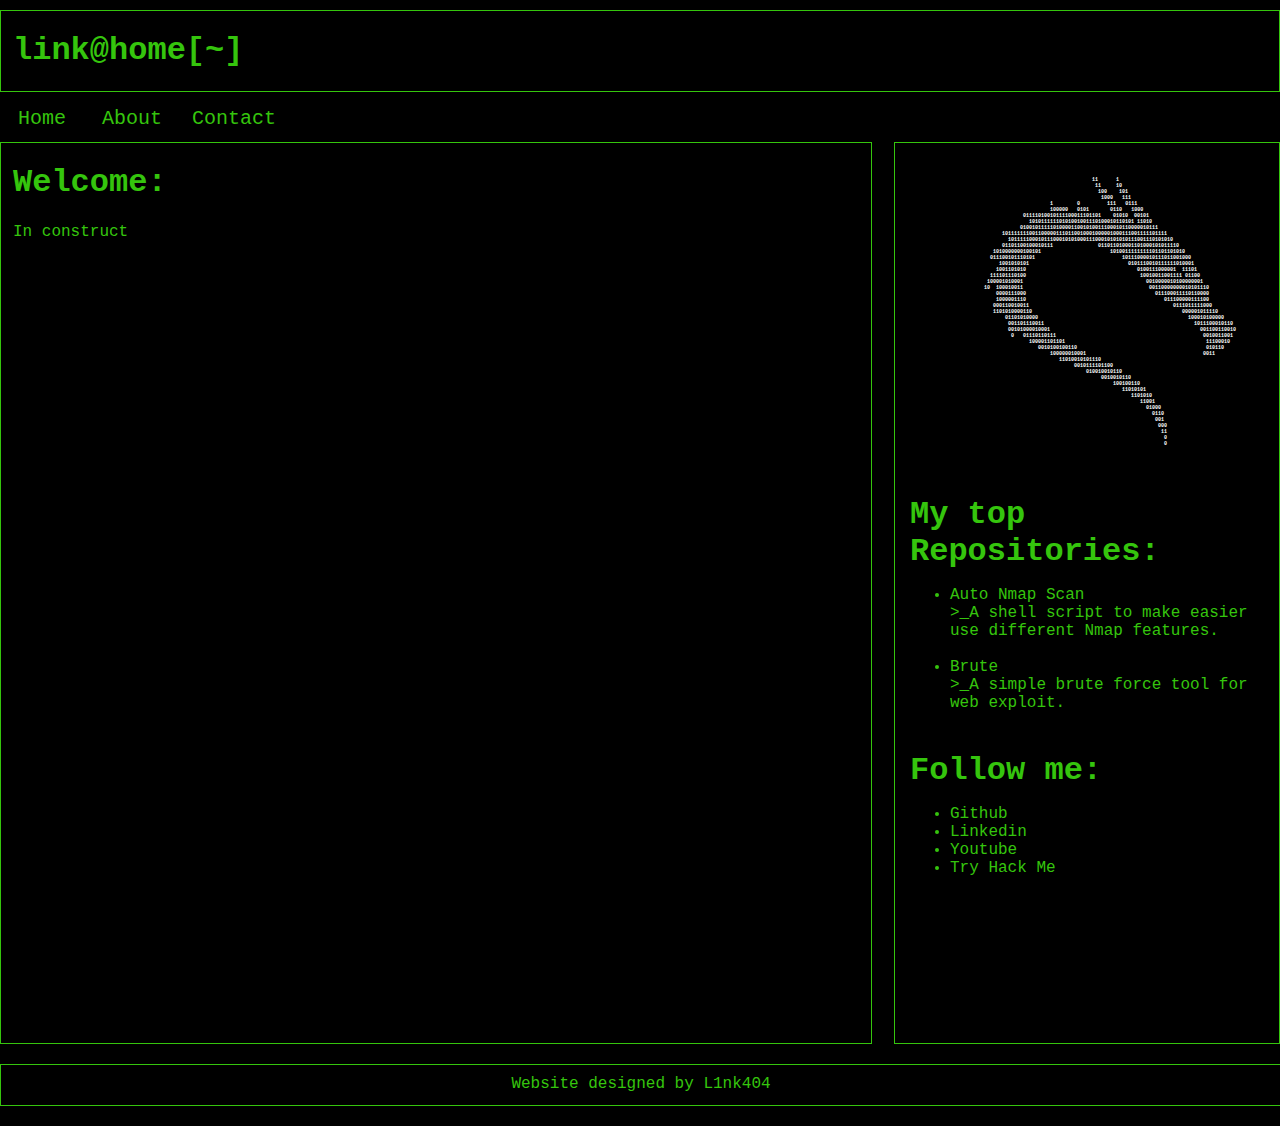
<file: index.html>
<!DOCTYPE html>
<html lang="en">

<head>
    <title>Home</title>
    <link rel="stylesheet" type="text/css" href="css/style.css">
</head>

<body>
    <div id="container">
        <header>
            <h1>link@home[~]</h1>
        </header>
        <nav>
            <ul>
                <li><a href="#" id="active">Home</a></li>
                <li><a href="pages/about.html">About</a></li>
                <li><a href="pages/contact.html">Contact</a></li>
            </ul>
        </nav>
        <article>
            <div id="content">
                <h1>Welcome:</h1>
                In construct

            </div>
        </article>
        <aside>
            <h3 id="kali">
                <pre id="tiresult" style="font-size: 5px; background-color: #000000; font-weight: bold; --fs: 9px;"><b style="color:#000000">101101111000001011011011000111010011111101101010001000111000000010110001110111101010111011</b>
                        <b style="color:#000000">011000011010101000100000111110100101011011101000111110000011011010000100101110111100111010</b>
                        <b style="color:#000000">10011111001010100100111100101110011110100</b><b style="color:#FFFFFF">11</b><b style="color:#000000">100011</b><b style="color:#FFFFFF">1</b><b style="color:#000000">1111010001001000011000001100100100111000</b>
                        <b style="color:#000000">111110111011100001010100001011101111001010</b><b style="color:#FFFFFF">11</b><b style="color:#000000">10000</b><b style="color:#FFFFFF">10</b><b style="color:#000000">111000111110001010101000001101101000011</b>
                        <b style="color:#000000">1011011101100011110111100000110100101111011</b><b style="color:#FFFFFF">100</b><b style="color:#000000">0110</b><b style="color:#FFFFFF">101</b><b style="color:#000000">0110010101100110111011011000110000111</b>
                        <b style="color:#000000">01101001010010010101011101011100101011001011</b><b style="color:#FFFFFF">1000</b><b style="color:#000000">010</b><b style="color:#FFFFFF">111</b><b style="color:#000000">011111000111111110111101001000000101</b>
                        <b style="color:#000000">011010010000001010010000000</b><b style="color:#FFFFFF">1</b><b style="color:#000000">11100000</b><b style="color:#FFFFFF">0</b><b style="color:#000000">110111010</b><b style="color:#FFFFFF">111</b><b style="color:#000000">001</b><b style="color:#FFFFFF">0111</b><b style="color:#000000">1011100101111100010100001000000101</b>
                        <b style="color:#000000">111110000111001111001110110</b><b style="color:#FFFFFF">100000</b><b style="color:#000000">110</b><b style="color:#FFFFFF">0101</b><b style="color:#000000">1011011</b><b style="color:#FFFFFF">0110</b><b style="color:#000000">110</b><b style="color:#FFFFFF">1000</b><b style="color:#000000">11001000001010110110001100100000</b>
                        <b style="color:#000000">100100000000001001</b><b style="color:#FFFFFF">01111010010111100011101101</b><b style="color:#000000">0101</b><b style="color:#FFFFFF">01010</b><b style="color:#000000">11</b><b style="color:#FFFFFF">00101</b><b style="color:#000000">100101101100001110111101100111</b>
                        <b style="color:#000000">00111010000111010110</b><b style="color:#FFFFFF">10101111110101001001110100010110101</b><b style="color:#000000">1</b><b style="color:#FFFFFF">11010</b><b style="color:#000000">00000110000111111010001101010</b>
                        <b style="color:#000000">10101000011101110</b><b style="color:#FFFFFF">0100101111101000011001010011100010110000010111</b><b style="color:#000000">000110111101101110110001011</b>
                        <b style="color:#000000">00010100100</b><b style="color:#FFFFFF">1011111110011000001110110010001000001000111001111101111</b><b style="color:#000000">000000101011100101000111</b>
                        <b style="color:#000000">0100100100010</b><b style="color:#FFFFFF">1011111000101110001010100011100010101010111001110101010</b><b style="color:#000000">1011001111111111000101</b>
                        <b style="color:#000000">01011010000</b><b style="color:#FFFFFF">01101100100010111</b><b style="color:#000000">010101011010111</b><b style="color:#FFFFFF">011011010001101000101011110</b><b style="color:#000000">01111110001001010110</b>
                        <b style="color:#000000">00001010</b><b style="color:#FFFFFF">1010000000100101</b><b style="color:#000000">00001101111101011000110</b><b style="color:#FFFFFF">1010011111111101101101010</b><b style="color:#000000">000101011000000111</b>
                        <b style="color:#000000">1010001</b><b style="color:#FFFFFF">011100101110101</b><b style="color:#000000">00100001010000011010001110101</b><b style="color:#FFFFFF">10111000010111011001000</b><b style="color:#000000">1001000101001101</b>
                        <b style="color:#000000">1101010111</b><b style="color:#FFFFFF">1001010101</b><b style="color:#000000">101010011011010000110100010111001</b><b style="color:#FFFFFF">0101110010111111010001</b><b style="color:#000000">100011111011000</b>
                        <b style="color:#000000">001110110</b><b style="color:#FFFFFF">1001101010</b><b style="color:#000000">0101010001101101010011010101001110010</b><b style="color:#FFFFFF">0100111000001</b><b style="color:#000000">11</b><b style="color:#FFFFFF">11101</b><b style="color:#000000">00000100111001</b>
                        <b style="color:#000000">0111011</b><b style="color:#FFFFFF">111101110100</b><b style="color:#000000">11010000111101101110100110001100000011</b><b style="color:#FFFFFF">10010011001111</b><b style="color:#000000">1</b><b style="color:#FFFFFF">01100</b><b style="color:#000000">1100011010001</b>
                        <b style="color:#000000">000000</b><b style="color:#FFFFFF">100001010001</b><b style="color:#000000">00100111111000111101010011110100100110101</b><b style="color:#FFFFFF">0010000010100000001</b><b style="color:#000000">111000110011</b>
                        <b style="color:#000000">10111</b><b style="color:#FFFFFF">10</b><b style="color:#000000">11</b><b style="color:#FFFFFF">100010011</b><b style="color:#000000">011111100000000001011110001001101100100000</b><b style="color:#FFFFFF">00110000000010101110</b><b style="color:#000000">0000110101</b>
                        <b style="color:#000000">101010000</b><b style="color:#FFFFFF">0000111000</b><b style="color:#000000">1010111100100001001100001001100111010111110</b><b style="color:#FFFFFF">011100011110110000</b><b style="color:#000000">0111110000</b>
                        <b style="color:#000000">011000101</b><b style="color:#FFFFFF">1000001110</b><b style="color:#000000">0111001100100100110110111111010110110111111010</b><b style="color:#FFFFFF">011100000111100</b><b style="color:#000000">0101101011</b>
                        <b style="color:#000000">00111010</b><b style="color:#FFFFFF">000110010011</b><b style="color:#000000">100100010101011100000000110000101110101110110110</b><b style="color:#FFFFFF">0111011111000</b><b style="color:#000000">110100011</b>
                        <b style="color:#000000">11110011</b><b style="color:#FFFFFF">1101010000110</b><b style="color:#000000">11110000101101000111100010110001111011110000001011</b><b style="color:#FFFFFF">000001011110</b><b style="color:#000000">1110011</b>
                        <b style="color:#000000">000000110011</b><b style="color:#FFFFFF">01101010000</b><b style="color:#000000">10000110001110111101000000110010111000101100001110</b><b style="color:#FFFFFF">100010100000</b><b style="color:#000000">01001</b>
                        <b style="color:#000000">1001101100111</b><b style="color:#FFFFFF">001101110011</b><b style="color:#000000">01100011111110000001011100001100001000100011011010</b><b style="color:#FFFFFF">1011100010110</b><b style="color:#000000">11</b>
                        <b style="color:#000000">1011111001110</b><b style="color:#FFFFFF">00101000010001</b><b style="color:#000000">01001101101011111100011100110111010011011011111000</b><b style="color:#FFFFFF">001100110010</b><b style="color:#000000">0</b>
                        <b style="color:#000000">10010010011101</b><b style="color:#FFFFFF">0</b><b style="color:#000000">111</b><b style="color:#FFFFFF">01110110111</b><b style="color:#000000">1001111001000010111110101001000011010111100101100</b><b style="color:#FFFFFF">0010011001</b><b style="color:#000000">10</b>
                        <b style="color:#000000">00000001001010101000</b><b style="color:#FFFFFF">100001101101</b><b style="color:#000000">01000001000111010110111011101111010001000010100</b><b style="color:#FFFFFF">11100010</b><b style="color:#000000">111</b>
                        <b style="color:#000000">11111101011101100010111</b><b style="color:#FFFFFF">0010100100110</b><b style="color:#000000">1011000011001010001011101001010010001000001</b><b style="color:#FFFFFF">010110</b><b style="color:#000000">10111</b>
                        <b style="color:#000000">010100001001111101011001011</b><b style="color:#FFFFFF">100000010001</b><b style="color:#000000">001001001111111110111111010110111111100</b><b style="color:#FFFFFF">0011</b><b style="color:#000000">00011100</b>
                        <b style="color:#000000">010001100001111010000001001111</b><b style="color:#FFFFFF">11010010101110</b><b style="color:#000000">0000000011110101110011011011111000100000111110</b>
                        <b style="color:#000000">00100111010100001100000000001001010</b><b style="color:#FFFFFF">0010111101100</b><b style="color:#000000">001111111101011001011110110111100111111011</b>
                        <b style="color:#000000">111111101100100100010111010111010111000</b><b style="color:#FFFFFF">010010010110</b><b style="color:#000000">111110010001101000100101100001010001101</b>
                        <b style="color:#000000">01010110101110101101101111001101101010100000</b><b style="color:#FFFFFF">0010010110</b><b style="color:#000000">011010011101011011010110010001000011</b>
                        <b style="color:#000000">111100100100101010010110101101100101111100011111</b><b style="color:#FFFFFF">100100110</b><b style="color:#000000">001100000110100011101010000101000</b>
                        <b style="color:#000000">010101101110110010100100101110101101101010110110000</b><b style="color:#FFFFFF">11010101</b><b style="color:#000000">1111010000010100001011111111101</b>
                        <b style="color:#000000">000100101100011001111111100001100000101000011011101100</b><b style="color:#FFFFFF">1101010</b><b style="color:#000000">11101100011101010001111001000</b>
                        <b style="color:#000000">111000011110110000100010110100010110010110001110000000110</b><b style="color:#FFFFFF">11001</b><b style="color:#000000">0011000010011001001011100101</b>
                        <b style="color:#000000">00001110011111110110001010001000101100000111100110101100011</b><b style="color:#FFFFFF">01000</b><b style="color:#000000">10101111100010011001110100</b>
                        <b style="color:#000000">0000110011100000100001101001111101010000111000010010111000111</b><b style="color:#FFFFFF">0110</b><b style="color:#000000">1000110101000100100010100</b>
                        <b style="color:#000000">11111010111010001000010101110110111111110001110001101100111001</b><b style="color:#FFFFFF">001</b><b style="color:#000000">1100110000001011100010111</b>
                        <b style="color:#000000">111110101110000001100011100110001001101000010101000011110000100</b><b style="color:#FFFFFF">000</b><b style="color:#000000">011111001011001010011100</b>
                        <b style="color:#000000">1101110011110001010010111101111010110101010111010110011100111000</b><b style="color:#FFFFFF">11</b><b style="color:#000000">001010100011001000011101</b>
                        <b style="color:#000000">01011100010110000001110101110111011101000101001001011001111001011</b><b style="color:#FFFFFF">0</b><b style="color:#000000">000000111111010011110011</b>
                        <b style="color:#000000">10010111111011101100101101110010101000010010001110010011101111011</b><b style="color:#FFFFFF">0</b><b style="color:#000000">100010001010100111100010</b>
                        <b style="color:#000000">110111111100011000010101101011011110001011111100011010000010100110011000110011011000000000</b>
                        <b style="color:#000000">111001000010001101110011001110011111001100101001000110100001111000101111010000101011011100</b>
                        </pre>
            </h3>
            <h1>My top Repositories:</h1>
            <ul>
                <li>
                    <a target="_blank" href="https://github.com/L1nk404/auto-nmap-scan">Auto Nmap Scan</a><br>
                    >_A shell script to make easier use different Nmap features.<br><br>
                <li>
                    <a target="_blank" href="https://github.com/L1nk404/Brute">Brute</a><br>
                    >_A simple brute force tool for web exploit.<br><br>
                </li>
            </ul>
            <h1>Follow me:</h1>
            <ul>
                <li><a target="_blank" href="https://github.com/L1nk404">Github</a></li>
                <li><a target="_blank" href="https://br.linkedin.com/in/gabriel-morais-786b8227a">Linkedin</a></li>
                <li><a target="_blank" href="https://www.youtube.com/@link.404">Youtube</a></li>
                <li><a target="_blank" href="https://tryhackme.com/p/link.exe">Try Hack Me</a></li>
            </ul>
        </aside>

        <footer>
            <p>Website designed by L1nk404</p>
        </footer>
    </div>
</body>

</html>
</file>
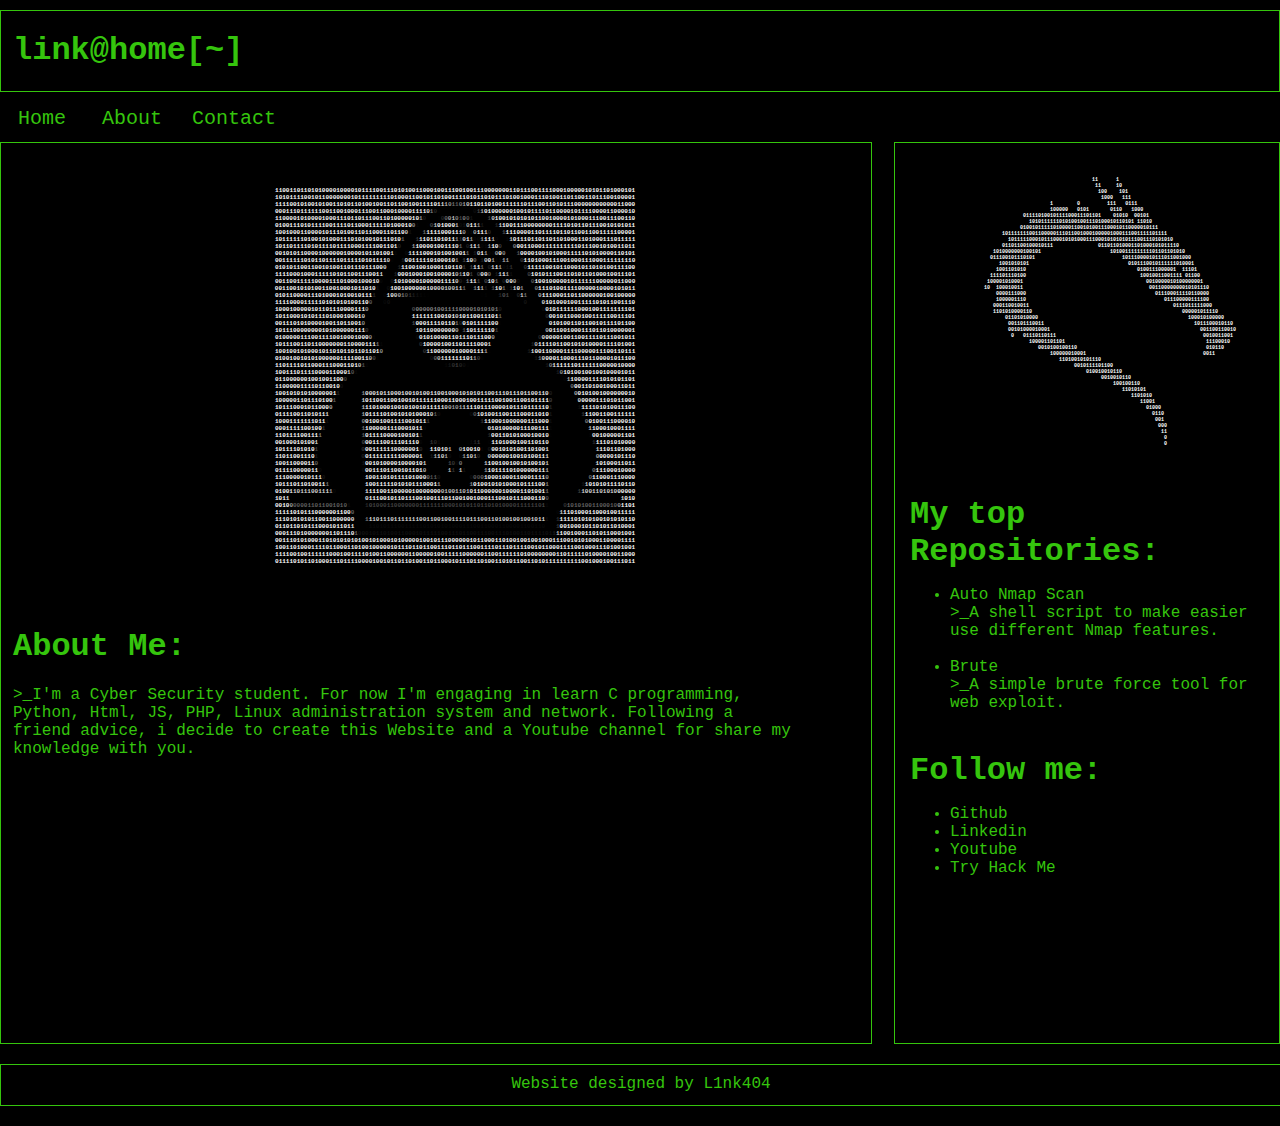
<file: pages/about.html>
<!DOCTYPE html>
<html lang="en">
    <head>
        <title>About</title>
        <link rel="stylesheet" type="text/css" href="../css/style.css">
        <style >
            #about_img{
                text-align: center;
                padding-top: 15px;
                padding-bottom: 25px;
            }
        </style>
    </head>
    <body>
        <div id="container">
            <header>
                <h1>link@home[~]</h1>
            </header>
            <nav>
                <ul>
                    <li><a href="../index.html">Home</a></li>
                    <li><a href="#" id="active">About</a></li>
                    <li><a href="contact.html">Contact</a></li>
                </ul>
            </nav>
            <article>
                <div id="content">
                    <h3 id="about_img">  <!-- Png art -->
                        <pre id="tiresult" style="font-size: 6px; background-color: #000000; font-weight: bold; padding: 4px 5px; --fs: 9px;">
                            <b style="color:#FCFCFC">1100110110101000010000101111001110101001100010011100100111000000011011100111100010000010101101000101</b>
                            <b style="color:#FCFCFC">10101111001011000000010111111111010001100101</b><b style="color:#FDFDFD">10</b><b style="color:#FEFEFE">10</b><b style="color:#FFFFFF">0111</b><b style="color:#FEFEFE">101</b><b style="color:#FDFDFD">01</b><b style="color:#FCFCFC">1010111010010001110100110110011011100100001</b>
                            <b style="color:#FCFCFC">11110010100101001101011010010011011001001</b><b style="color:#FDFDFD">1</b><b style="color:#FEFEFE">1</b><b style="color:#FFFFFF">1</b><b style="color:#FEFEFE">0</b><b style="color:#F6F6F6">1</b><b style="color:#DFDFDF">1</b><b style="color:#B8B8B8">1</b><b style="color:#909090">0</b><b style="color:#6C6C6C">1</b><b style="color:#5E5E5E">1</b><b style="color:#7A7A7A">0</b><b style="color:#A1A1A1">1</b><b style="color:#CBCBCB">0</b><b style="color:#EBEBEB">1</b><b style="color:#FBFBFB">1</b><b style="color:#FEFEFE">01</b><b style="color:#FDFDFD">10</b><b style="color:#FCFCFC">1001111110111001101011100000000000011000</b>
                            <b style="color:#FCFCFC">000111011111100110010001110011000100001</b><b style="color:#FDFDFD">1</b><b style="color:#FFFFFF">1</b><b style="color:#FCFCFC">1</b><b style="color:#DCDCDC">0</b><b style="color:#7F7F7F">1</b><b style="color:#272727">0</b><b style="color:#050505">0</b><b style="color:#000000">000111110</b><b style="color:#0E0E0E">0</b><b style="color:#474747">1</b><b style="color:#ABABAB">1</b><b style="color:#F1F1F1">0</b><b style="color:#FEFEFE">10</b><b style="color:#FDFDFD">0</b><b style="color:#FCFCFC">00001001011110110000101111000011000010</b>
                            <b style="color:#FCFCFC">1100001010000100011101101110011010000</b><b style="color:#FDFDFD">0</b><b style="color:#FFFFFF">1</b><b style="color:#F6F6F6">0</b><b style="color:#959595">1</b><b style="color:#181818">0</b><b style="color:#000000">001</b><b style="color:#030303">1</b><b style="color:#272727">0</b><b style="color:#666666">0</b><b style="color:#9F9F9F">0</b><b style="color:#C6C6C6">1</b><b style="color:#858585">0</b><b style="color:#444444">1</b><b style="color:#7F7F7F">0</b><b style="color:#575757">0</b><b style="color:#141414">1</b><b style="color:#000000">110</b><b style="color:#020202">0</b><b style="color:#414141">1</b><b style="color:#CECECE">0</b><b style="color:#FDFDFD">1</b><b style="color:#FEFEFE">0</b><b style="color:#FDFDFD">0</b><b style="color:#FCFCFC">101010101100100001010001110011100110</b>
                            <b style="color:#FCFCFC">01001110101111001111011000111110100</b><b style="color:#FDFDFD">0</b><b style="color:#FEFEFE">1</b><b style="color:#F9F9F9">0</b><b style="color:#888888">0</b><b style="color:#080808">1</b><b style="color:#000000">01</b><b style="color:#020202">0</b><b style="color:#474747">0</b><b style="color:#C1C1C1">1</b><b style="color:#F5F5F5">0</b><b style="color:#FEFEFE">1</b><b style="color:#FFFFFF">000</b><b style="color:#BABABA">1</b><b style="color:#0E0E0E">0</b><b style="color:#141414">1</b><b style="color:#ADADAD">0</b><b style="color:#FAFAFA">1</b><b style="color:#EFEFEF">1</b><b style="color:#939393">1</b><b style="color:#1A1A1A">1</b><b style="color:#000000">001</b><b style="color:#282828">1</b><b style="color:#D0D0D0">1</b><b style="color:#FEFEFE">1</b><b style="color:#FDFDFD">0</b><b style="color:#FCFCFC">01110000000011110101101110010101011</b>
                            <b style="color:#FCFCFC">1001000110000101110100110110001101</b><b style="color:#FDFDFD">1</b><b style="color:#FEFEFE">0</b><b style="color:#C6C6C6">0</b><b style="color:#111111">1</b><b style="color:#000000">10</b><b style="color:#020202">0</b><b style="color:#6C6C6C">1</b><b style="color:#EEEEEE">1</b><b style="color:#FEFEFE">11</b><b style="color:#FDFDFD">10</b><b style="color:#FCFCFC">001</b><b style="color:#FFFFFF">1</b><b style="color:#FCFCFC">1</b><b style="color:#9B9B9B">0</b><b style="color:#090909">0</b><b style="color:#0D0D0D">1</b><b style="color:#A5A5A5">0</b><b style="color:#FEFEFE">1</b><b style="color:#FFFFFF">1</b><b style="color:#CBCBCB">1</b><b style="color:#272727">0</b><b style="color:#000000">101</b><b style="color:#4E4E4E">1</b><b style="color:#F3F3F3">1</b><b style="color:#FEFEFE">1</b><b style="color:#FDFDFD">1</b><b style="color:#FCFCFC">000011011110110110011001111100001</b>
                            <b style="color:#FCFCFC">101111110100101000111010100101110</b><b style="color:#FEFEFE">1</b><b style="color:#FBFBFB">0</b><b style="color:#646464">1</b><b style="color:#000000">101</b><b style="color:#393939">1</b><b style="color:#E9E9E9">1</b><b style="color:#FFFFFF">1</b><b style="color:#FEFEFE">0</b><b style="color:#FDFDFD">1</b><b style="color:#FCFCFC">1010</b><b style="color:#FDFDFD">1</b><b style="color:#FEFEFE">1</b><b style="color:#969696">1</b><b style="color:#303030">1</b><b style="color:#D1D1D1">0</b><b style="color:#FBFBFB">1</b><b style="color:#9C9C9C">1</b><b style="color:#0A0A0A">0</b><b style="color:#0C0C0C">0</b><b style="color:#9F9F9F">1</b><b style="color:#FDFDFD">1</b><b style="color:#FFFFFF">1</b><b style="color:#B3B3B3">1</b><b style="color:#080808">0</b><b style="color:#000000">11</b><b style="color:#090909">1</b><b style="color:#C6C6C6">1</b><b style="color:#FFFFFF">0</b><b style="color:#FDFDFD">1</b><b style="color:#FCFCFC">11011011011010001101000111011111</b>
                            <b style="color:#FCFCFC">10110111101011110111100011110011</b><b style="color:#FEFEFE">0</b><b style="color:#EFEFEF">1</b><b style="color:#222222">0</b><b style="color:#000000">11</b><b style="color:#020202">1</b><b style="color:#9F9F9F">1</b><b style="color:#FEFEFE">10</b><b style="color:#FCFCFC">00010011</b><b style="color:#FDFDFD">1</b><b style="color:#EEEEEE">0</b><b style="color:#646464">1</b><b style="color:#030303">0</b><b style="color:#222222">0</b><b style="color:#D2D2D2">1</b><b style="color:#FBFBFB">1</b><b style="color:#9E9E9E">1</b><b style="color:#0A0A0A">0</b><b style="color:#0C0C0C">1</b><b style="color:#9E9E9E">1</b><b style="color:#FEFEFE">1</b><b style="color:#F8F8F8">0</b><b style="color:#3D3D3D">0</b><b style="color:#000000">010</b><b style="color:#858585">0</b><b style="color:#FEFEFE">0</b><b style="color:#FDFDFD">0</b><b style="color:#FCFCFC">1100011111111110111001010011011</b>
                            <b style="color:#FCFCFC">0010101100001000000100001011010</b><b style="color:#FEFEFE">0</b><b style="color:#DFDFDF">1</b><b style="color:#0A0A0A">1</b><b style="color:#000000">00</b><b style="color:#0C0C0C">0</b><b style="color:#DCDCDC">1</b><b style="color:#FFFFFF">1</b><b style="color:#FDFDFD">1</b><b style="color:#FCFCFC">100010100</b><b style="color:#FDFDFD">1</b><b style="color:#F5F5F5">001</b><b style="color:#6A6A6A">1</b><b style="color:#030303">0</b><b style="color:#212121">1</b><b style="color:#D2D2D2">0</b><b style="color:#FBFBFB">1</b><b style="color:#9F9F9F">1</b><b style="color:#0A0A0A">0</b><b style="color:#0B0B0B">0</b><b style="color:#A2A2A2">0</b><b style="color:#FCFCFC">0</b><b style="color:#8B8B8B">0</b><b style="color:#000000">010</b><b style="color:#555555">1</b><b style="color:#FCFCFC">0</b><b style="color:#FDFDFD">0</b><b style="color:#FCFCFC">001001010001111101010000110101</b>
                            <b style="color:#FCFCFC">001111110101101111011111010111</b><b style="color:#FFFFFF">1</b><b style="color:#D4D4D4">0</b><b style="color:#040404">0</b><b style="color:#000000">00</b><b style="color:#1D1D1D">1</b><b style="color:#F1F1F1">0</b><b style="color:#FEFEFE">0</b><b style="color:#FCFCFC">1111101000</b><b style="color:#FDFDFD">1</b><b style="color:#FEFEFE">0</b><b style="color:#8D8D8D">1</b><b style="color:#030303">0</b><b style="color:#454545">1</b><b style="color:#ECECEC">1</b><b style="color:#F6F6F6">0</b><b style="color:#6A6A6A">0</b><b style="color:#030303">1</b><b style="color:#202020">1</b><b style="color:#D1D1D1">0</b><b style="color:#FBFBFB">0</b><b style="color:#9F9F9F">1</b><b style="color:#0A0A0A">1</b><b style="color:#0C0C0C">1</b><b style="color:#A8A8A8">1</b><b style="color:#A1A1A1">1</b><b style="color:#020202">1</b><b style="color:#000000">00</b><b style="color:#3D3D3D">0</b><b style="color:#FBFBFB">1</b><b style="color:#FDFDFD">1</b><b style="color:#FCFCFC">01000111001000111000111111110</b>
                            <b style="color:#FCFCFC">01010110011001010011011101110</b><b style="color:#FFFFFF">0</b><b style="color:#D4D4D4">0</b><b style="color:#020202">1</b><b style="color:#000000">10</b><b style="color:#272727">1</b><b style="color:#F7F7F7">1</b><b style="color:#FEFEFE">1</b><b style="color:#FCFCFC">0010010001101</b><b style="color:#FEFEFE">1</b><b style="color:#E6E6E6">0</b><b style="color:#3C3C3C">1</b><b style="color:#020202">0</b><b style="color:#454545">1</b><b style="color:#EBEBEB">1</b><b style="color:#F6F6F6">1</b><b style="color:#6C6C6C">1</b><b style="color:#030303">1</b><b style="color:#202020">0</b><b style="color:#D0D0D0">1</b><b style="color:#FBFBFB">1</b><b style="color:#A1A1A1">1</b><b style="color:#0A0A0A">0</b><b style="color:#121212">1</b><b style="color:#313131">1</b><b style="color:#000000">010</b><b style="color:#393939">0</b><b style="color:#FBFBFB">1</b><b style="color:#FDFDFD">1</b><b style="color:#FCFCFC">1110010110001011010100111100</b>
                            <b style="color:#FCFCFC">1111000100011111010110011100</b><b style="color:#FEFEFE">1</b><b style="color:#DCDCDC">1</b><b style="color:#030303">0</b><b style="color:#000000">11</b><b style="color:#262626">1</b><b style="color:#F9F9F9">0</b><b style="color:#FEFEFE">0</b><b style="color:#FCFCFC">010001001000</b><b style="color:#FDFDFD">01</b><b style="color:#BFBFBF">0</b><b style="color:#8E8E8E">1</b><b style="color:#F6F6F6">1</b><b style="color:#E7E7E7">0</b><b style="color:#3D3D3D">1</b><b style="color:#020202">1</b><b style="color:#444444">0</b><b style="color:#EBEBEB">0</b><b style="color:#F6F6F6">0</b><b style="color:#6D6D6D">0</b><b style="color:#030303">1</b><b style="color:#1F1F1F">1</b><b style="color:#D0D0D0">1</b><b style="color:#FBFBFB">1</b><b style="color:#A2A2A2">1</b><b style="color:#101010">1</b><b style="color:#000000">0011</b><b style="color:#424242">0</b><b style="color:#FDFDFD">10</b><b style="color:#FCFCFC">101110011010110100010011101</b>
                            <b style="color:#FCFCFC">001100111110000111010001000</b><b style="color:#FEFEFE">1</b><b style="color:#E8E8E8">0</b><b style="color:#080808">0</b><b style="color:#000000">11</b><b style="color:#1B1B1B">0</b><b style="color:#F6F6F6">1</b><b style="color:#FEFEFE">0</b><b style="color:#FCFCFC">10</b><b style="color:#FDFDFD">000100</b><b style="color:#FEFEFE">000111</b><b style="color:#FFFFFF">1</b><b style="color:#D1D1D1">0</b><b style="color:#1F1F1F">0</b><b style="color:#080808">0</b><b style="color:#7F7F7F">1</b><b style="color:#F7F7F7">1</b><b style="color:#E8E8E8">1</b><b style="color:#404040">1</b><b style="color:#030303">1</b><b style="color:#484848">0</b><b style="color:#ECECEC">1</b><b style="color:#F6F6F6">0</b><b style="color:#6D6D6D">1</b><b style="color:#030303">0</b><b style="color:#1F1F1F">0</b><b style="color:#CFCFCF">0</b><b style="color:#FBFBFB">0</b><b style="color:#ABABAB">0</b><b style="color:#111111">0</b><b style="color:#000000">100</b><b style="color:#5A5A5A">0</b><b style="color:#FEFEFE">1</b><b style="color:#FDFDFD">0</b><b style="color:#FCFCFC">01000001011111100000011000</b>
                            <b style="color:#FCFCFC">00110010101001100100010110</b><b style="color:#FEFEFE">1</b><b style="color:#F5F5F5">0</b><b style="color:#121212">1</b><b style="color:#000000">11</b><b style="color:#0F0F0F">0</b><b style="color:#F4F4F4">1</b><b style="color:#FFFFFF">0</b><b style="color:#FEFEFE">0</b><b style="color:#FFFFFF">10</b><b style="color:#FEFEFE">0</b><b style="color:#FDFDFD">0</b><b style="color:#FBFBFB">0</b><b style="color:#F8F8F8">0</b><b style="color:#F3F3F3">0</b><b style="color:#EEEEEE">1</b><b style="color:#E7E7E7">0</b><b style="color:#E0E0E0">0</b><b style="color:#D9D9D9">0</b><b style="color:#D4D4D4">0</b><b style="color:#CFCFCF">1</b><b style="color:#CBCBCB">0</b><b style="color:#C9C9C9">0</b><b style="color:#D1D1D1">1</b><b style="color:#CCCCCC">1</b><b style="color:#646464">1</b><b style="color:#000000">1</b><b style="color:#040404">1</b><b style="color:#838383">1</b><b style="color:#EAEAEA">1</b><b style="color:#B8B8B8">1</b><b style="color:#1E1E1E">1</b><b style="color:#010101">1</b><b style="color:#4F4F4F">1</b><b style="color:#ECECEC">1</b><b style="color:#F5F5F5">0</b><b style="color:#747474">1</b><b style="color:#080808">1</b><b style="color:#282828">1</b><b style="color:#D2D2D2">1</b><b style="color:#FCFCFC">0</b><b style="color:#8E8E8E">1</b><b style="color:#000000">111</b><b style="color:#808080">0</b><b style="color:#FEFEFE">1</b><b style="color:#FDFDFD">1</b><b style="color:#FCFCFC">1010011110000010000101011</b>
                            <b style="color:#FCFCFC">0101100001110100010100101</b><b style="color:#FDFDFD">1</b><b style="color:#FCFCFC">1</b><b style="color:#2B2B2B">1</b><b style="color:#000000">10</b><b style="color:#070707">0</b><b style="color:#DDDDDD">1</b><b style="color:#F2F2F2">0</b><b style="color:#D0D0D0">0</b><b style="color:#A8A8A8">0</b><b style="color:#7C7C7C">1</b><b style="color:#545454">0</b><b style="color:#343434">1</b><b style="color:#1E1E1E">1</b><b style="color:#111111">1</b><b style="color:#080808">1</b><b style="color:#040404">1</b><b style="color:#020202">1</b><b style="color:#010101">0</b><b style="color:#000000">0101111100100</b><b style="color:#020202">0</b><b style="color:#050505">1</b><b style="color:#000000">01</b><b style="color:#010101">1</b><b style="color:#282828">1</b><b style="color:#4F4F4F">0</b><b style="color:#444444">1</b><b style="color:#020202">0</b><b style="color:#000000">0</b><b style="color:#292929">0</b><b style="color:#D2D2D2">1</b><b style="color:#717171">1</b><b style="color:#000000">100</b><b style="color:#AEAEAE">0</b><b style="color:#FFFFFF">1</b><b style="color:#FCFCFC">1100011011000000100100000</b>
                            <b style="color:#FCFCFC">111100001111101010101001</b><b style="color:#FDFDFD">1</b><b style="color:#FEFEFE">0</b><b style="color:#5A5A5A">0</b><b style="color:#000000">000</b><b style="color:#090909">0</b><b style="color:#111111">0</b><b style="color:#010101">0</b><b style="color:#000000">001110001100011010100111010010110010</b><b style="color:#151515">0</b><b style="color:#010101">1</b><b style="color:#000000">11</b><b style="color:#010101">0</b><b style="color:#D8D8D8">0</b><b style="color:#FEFEFE">1</b><b style="color:#FCFCFC">010001001111101011001110</b>
                            <b style="color:#FCFCFC">100010000010110111000011</b><b style="color:#FFFFFF">1</b><b style="color:#989898">0</b><b style="color:#000000">01000100001</b><b style="color:#010101">1</b><b style="color:#4F4F4F">0</b><b style="color:#878787">00000100111</b><b style="color:#8B8B8B">10</b><b style="color:#878787">00010101</b><b style="color:#888888">0</b><b style="color:#7C7C7C">1</b><b style="color:#1D1D1D">0</b><b style="color:#000000">11100100000</b><b style="color:#0C0C0C">0</b><b style="color:#F2F2F2">0</b><b style="color:#FEFEFE">1</b><b style="color:#FCFCFC">01111110001001111111101</b>
                            <b style="color:#FCFCFC">10110001010111010001000</b><b style="color:#FEFEFE">1</b><b style="color:#D1D1D1">0</b><b style="color:#000000">010001011101</b><b style="color:#010101">1</b><b style="color:#EDEDED">1</b><b style="color:#FFFFFF">11111100101</b><b style="color:#D2D2D2">0</b><b style="color:#F9F9F9">1</b><b style="color:#FFFFFF">0110011101</b><b style="color:#6D6D6D">1</b><b style="color:#000000">010001111111</b><b style="color:#2E2E2E">0</b><b style="color:#FCFCFC">0</b><b style="color:#FDFDFD">0</b><b style="color:#FCFCFC">1011000100111110011101</b>
                            <b style="color:#FCFCFC">00111010100001001101100</b><b style="color:#FFFFFF">1</b><b style="color:#909090">0</b><b style="color:#000000">0111111000010</b><b style="color:#515151">1</b><b style="color:#FEFEFE">0</b><b style="color:#FDFDFD">0</b><b style="color:#FCFCFC">01111011</b><b style="color:#FFFFFF">0</b><b style="color:#7C7C7C">1</b><b style="color:#252525">0</b><b style="color:#FAFAFA">0</b><b style="color:#FDFDFD">1</b><b style="color:#FCFCFC">011111</b><b style="color:#FEFEFE">0</b><b style="color:#EDEDED">0</b><b style="color:#030303">1</b><b style="color:#000000">011001111010</b><b style="color:#030303">1</b><b style="color:#F5F5F5">0</b><b style="color:#FDFDFD">1</b><b style="color:#FCFCFC">0100110110010111101100</b>
                            <b style="color:#FCFCFC">10111000000001010000001</b><b style="color:#FDFDFD">1</b><b style="color:#F8F8F8">1</b><b style="color:#363636">0</b><b style="color:#000000">0000011111001</b><b style="color:#CFCFCF">1</b><b style="color:#FEFEFE">0</b><b style="color:#FCFCFC">11000000</b><b style="color:#FEFEFE">0</b><b style="color:#AAAAAA">0</b><b style="color:#000000">1</b><b style="color:#5A5A5A">1</b><b style="color:#FDFDFD">10</b><b style="color:#FCFCFC">1111</b><b style="color:#FDFDFD">1</b><b style="color:#FEFEFE">0</b><b style="color:#424242">1</b><b style="color:#000000">100000010100</b><b style="color:#010101">0</b><b style="color:#AEAEAE">0</b><b style="color:#FEFEFE">0</b><b style="color:#FDFDFD">1</b><b style="color:#FCFCFC">1001000111011010000001</b>
                            <b style="color:#FCFCFC">010000011100111100100010</b><b style="color:#FDFDFD">00</b><b style="color:#959595">0</b><b style="color:#060606">1</b><b style="color:#000000">01100100011</b><b style="color:#0E0E0E">0</b><b style="color:#F5F5F5">0</b><b style="color:#FEFEFE">1</b><b style="color:#FCFCFC">0100001</b><b style="color:#FDFDFD">1</b><b style="color:#F9F9F9">0</b><b style="color:#ECECEC">1</b><b style="color:#EAEAEA">1</b><b style="color:#FBFBFB">1</b><b style="color:#FDFDFD">0</b><b style="color:#FCFCFC">1110</b><b style="color:#FFFFFF">0</b><b style="color:#A2A2A2">0</b><b style="color:#000000">011100100111</b><b style="color:#2A2A2A">0</b><b style="color:#E0E0E0">0</b><b style="color:#FEFEFE">0</b><b style="color:#FDFDFD">0</b><b style="color:#FCFCFC">00100110011110111001011</b>
                            <b style="color:#FCFCFC">1011100110110000000110000</b><b style="color:#FDFDFD">1</b><b style="color:#FFFFFF">1</b><b style="color:#F3F3F3">1</b><b style="color:#757575">1</b><b style="color:#080808">1</b><b style="color:#000000">0010010110</b><b style="color:#2F2F2F">0</b><b style="color:#FCFCFC">1</b><b style="color:#FEFEFE">0</b><b style="color:#FDFDFD">0</b><b style="color:#FCFCFC">001001</b><b style="color:#FDFDFD">1</b><b style="color:#FEFEFE">0</b><b style="color:#FDFDFD">11</b><b style="color:#FCFCFC">11</b><b style="color:#FDFDFD">00</b><b style="color:#FFFFFF">0</b><b style="color:#CECECE">1</b><b style="color:#010101">0</b><b style="color:#000000">1011011110</b><b style="color:#232323">1</b><b style="color:#BEBEBE">0</b><b style="color:#FDFDFD">1</b><b style="color:#FEFEFE">1</b><b style="color:#FCFCFC">1101100101010000111101001</b>
                            <b style="color:#FCFCFC">1001001010001011010110110</b><b style="color:#FDFDFD">1</b><b style="color:#FEFEFE">1</b><b style="color:#FFFFFF">0</b><b style="color:#FAFAFA">1</b><b style="color:#909090">0</b><b style="color:#010101">0</b><b style="color:#000000">0100100100</b><b style="color:#333333">0</b><b style="color:#D9D9D9">1</b><b style="color:#FCFCFC">1</b><b style="color:#FFFFFF">0</b><b style="color:#FEFEFE">00</b><b style="color:#FDFDFD">0001000</b><b style="color:#FEFEFE">0</b><b style="color:#FFFFFF">1</b><b style="color:#FEFEFE">1</b><b style="color:#F5F5F5">1</b><b style="color:#A2A2A2">1</b><b style="color:#040404">1</b><b style="color:#000000">1001111010</b><b style="color:#1D1D1D">1</b><b style="color:#DADADA">1</b><b style="color:#FEFEFE">0</b><b style="color:#FFFFFF">0</b><b style="color:#FEFEFE">1</b><b style="color:#FDFDFD">1</b><b style="color:#FCFCFC">000011110000011100110111</b>
                            <b style="color:#FCFCFC">0100100101010000001111</b><b style="color:#FDFDFD">0</b><b style="color:#FEFEFE">01</b><b style="color:#F6F6F6">1</b><b style="color:#BDBDBD">0</b><b style="color:#454545">0</b><b style="color:#060606">1</b><b style="color:#000000">10001011001010</b><b style="color:#161616">0</b><b style="color:#666666">0</b><b style="color:#BABABA">0</b><b style="color:#E7E7E7">1</b><b style="color:#F7F7F7">1</b><b style="color:#FCFCFC">1</b><b style="color:#FEFEFE">11</b><b style="color:#FDFDFD">1</b><b style="color:#FBFBFB">1</b><b style="color:#F2F2F2">0</b><b style="color:#D7D7D7">1</b><b style="color:#989898">1</b><b style="color:#3D3D3D">0</b><b style="color:#060606">0</b><b style="color:#000000">11001000001000</b><b style="color:#171717">1</b><b style="color:#7A7A7A">1</b><b style="color:#E0E0E0">0</b><b style="color:#FDFDFD">0</b><b style="color:#FFFFFF">0</b><b style="color:#FEFEFE">0</b><b style="color:#FDFDFD">1</b><b style="color:#FCFCFC">100011101100001011100</b>
                            <b style="color:#FCFCFC">1101111011000111000</b><b style="color:#FDFDFD">1</b><b style="color:#FEFEFE">1</b><b style="color:#FFFFFF">0</b><b style="color:#F8F8F8">1</b><b style="color:#C2C2C2">0</b><b style="color:#4C4C4C">1</b><b style="color:#070707">1</b><b style="color:#000000">001010110100111111111</b><b style="color:#080808">1</b><b style="color:#171717">1</b><b style="color:#303030">0</b><b style="color:#3E3E3E">1</b><b style="color:#232323">0</b><b style="color:#0F0F0F">0</b><b style="color:#030303">0</b><b style="color:#000000">100001101100010001010</b><b style="color:#1A1A1A">1</b><b style="color:#838383">0</b><b style="color:#E4E4E4">1</b><b style="color:#FDFDFD">1</b><b style="color:#FFFFFF">1</b><b style="color:#FDFDFD">1</b><b style="color:#FCFCFC">1101111110000010000</b>
                            <b style="color:#FCFCFC">100111011110000110</b><b style="color:#FDFDFD">0</b><b style="color:#FEFEFE">0</b><b style="color:#D5D5D5">1</b><b style="color:#545454">0</b><b style="color:#090909">1</b><b style="color:#000000">1000010001100110010111111010001111011100001110111101011</b><b style="color:#1F1F1F">1</b><b style="color:#909090">0</b><b style="color:#F4F4F4">1</b><b style="color:#FEFEFE">0</b><b style="color:#FDFDFD">1</b><b style="color:#FCFCFC">00100100100001011</b>
                            <b style="color:#FCFCFC">01100000010010011</b><b style="color:#FEFEFE">0</b><b style="color:#F5F5F5">0</b><b style="color:#454545">0</b><b style="color:#000000">000110011101101111001100101010111001010101111010100101001000</b><b style="color:#060606">0</b><b style="color:#AAAAAA">1</b><b style="color:#FEFEFE">1</b><b style="color:#FDFDFD">0</b><b style="color:#FCFCFC">0001111010101101</b>
                            <b style="color:#FCFCFC">1100000111101100</b><b style="color:#FEFEFE">1</b><b style="color:#F1F1F1">0</b><b style="color:#131313">0</b><b style="color:#000000">1110100100000001000011010011000111011101000000010001100</b><b style="color:#010101">1</b><b style="color:#000000">1010000</b><b style="color:#7A7A7A">0</b><b style="color:#FEFEFE">0</b><b style="color:#FDFDFD">0</b><b style="color:#FCFCFC">110100100011011</b>
                            <b style="color:#FCFCFC">100101010100000</b><b style="color:#FDFDFD">0</b><b style="color:#FBFBFB">1</b><b style="color:#252525">1</b><b style="color:#000000">101100</b><b style="color:#8D8D8D">1</b><b style="color:#EAEAEA">0</b><b style="color:#E7E7E7">001011000100101001100100010101011001110111011001</b><b style="color:#E8E8E8">1</b><b style="color:#E2E2E2">0</b><b style="color:#1E1E1E">0</b><b style="color:#000000">110010</b><b style="color:#A7A7A7">0</b><b style="color:#FFFFFF">0</b><b style="color:#FCFCFC">101001000000010</b>
                            <b style="color:#FCFCFC">10000011011101</b><b style="color:#FDFDFD">0</b><b style="color:#FEFEFE">0</b><b style="color:#5E5E5E">1</b><b style="color:#000000">1110101</b><b style="color:#D2D2D2">1</b><b style="color:#FFFFFF">0</b><b style="color:#FEFEFE">110011001001011111100</b><b style="color:#FFFFFF">0110001</b><b style="color:#FEFEFE">001111100100110010111</b><b style="color:#FFFFFF">1</b><b style="color:#3D3D3D">0</b><b style="color:#000000">001011</b><b style="color:#010101">1</b><b style="color:#DDDDDD">0</b><b style="color:#FEFEFE">0</b><b style="color:#FCFCFC">00011101011001</b>
                            <b style="color:#FCFCFC">10111000101100</b><b style="color:#FFFFFF">0</b><b style="color:#A5A5A5">0</b><b style="color:#000000">10111111</b><b style="color:#BABABA">1</b><b style="color:#FEFEFE">1</b><b style="color:#FCFCFC">1010001001010010</b><b style="color:#FDFDFD">1</b><b style="color:#FEFEFE">1</b><b style="color:#FFFFFF">1</b><b style="color:#FBFBFB">1</b><b style="color:#EBEBEB">1</b><b style="color:#CCCCCC">0</b><b style="color:#AEAEAE">0</b><b style="color:#9C9C9C">10</b><b style="color:#ADADAD">1</b><b style="color:#CACACA">1</b><b style="color:#E9E9E9">1</b><b style="color:#FBFBFB">1</b><b style="color:#FFFFFF">1</b><b style="color:#FEFEFE">0</b><b style="color:#FDFDFD">1</b><b style="color:#FCFCFC">1100001011101111</b><b style="color:#FDFDFD">10</b><b style="color:#272727">1</b><b style="color:#000000">0000000</b><b style="color:#101010">1</b><b style="color:#F5F5F5">1</b><b style="color:#FEFEFE">1</b><b style="color:#FCFCFC">1101010011100</b>
                            <b style="color:#FCFCFC">0111100110101</b><b style="color:#FEFEFE">1</b><b style="color:#DADADA">1</b><b style="color:#010101">1</b><b style="color:#000000">00001011</b><b style="color:#A4A4A4">1</b><b style="color:#FEFEFE">0</b><b style="color:#FCFCFC">111101001010100</b><b style="color:#FEFEFE">01</b><b style="color:#D9D9D9">0</b><b style="color:#5E5E5E">1</b><b style="color:#111111">0</b><b style="color:#010101">1</b><b style="color:#000000">001001</b><b style="color:#010101">1</b><b style="color:#0F0F0F">0</b><b style="color:#585858">0</b><b style="color:#D4D4D4">1</b><b style="color:#FDFDFD">0</b><b style="color:#FEFEFE">1</b><b style="color:#FCFCFC">001100111000110</b><b style="color:#FDFDFD">1</b><b style="color:#FCFCFC">0</b><b style="color:#191919">1</b><b style="color:#000000">11011100</b><b style="color:#3A3A3A">1</b><b style="color:#FDFDFD">11</b><b style="color:#FCFCFC">001100111111</b>
                            <b style="color:#FCFCFC">100011111110</b><b style="color:#FEFEFE">1</b><b style="color:#F5F5F5">1</b><b style="color:#0F0F0F">1</b><b style="color:#000000">101010101</b><b style="color:#8D8D8D">0</b><b style="color:#FFFFFF">0</b><b style="color:#FCFCFC">10010011110010</b><b style="color:#FEFEFE">1</b><b style="color:#EFEFEF">1</b><b style="color:#3C3C3C">1</b><b style="color:#000000">01110000111101</b><b style="color:#333333">1</b><b style="color:#EAEAEA">1</b><b style="color:#FEFEFE">1</b><b style="color:#FCFCFC">00010000001110</b><b style="color:#FDFDFD">0</b><b style="color:#FAFAFA">0</b><b style="color:#0F0F0F">1</b><b style="color:#000000">110110010</b><b style="color:#7D7D7D">0</b><b style="color:#FFFFFF">0</b><b style="color:#FDFDFD">1</b><b style="color:#FCFCFC">00111000010</b>
                            <b style="color:#FCFCFC">00011111001</b><b style="color:#FDFDFD">00</b><b style="color:#383838">1</b><b style="color:#000000">1000101011</b><b style="color:#757575">1</b><b style="color:#FFFFFF">1</b><b style="color:#FCFCFC">0000011100010</b><b style="color:#FEFEFE">1</b><b style="color:#EAEAEA">1</b><b style="color:#0A0A0A">0</b><b style="color:#000000">0111000000110000</b><b style="color:#060606">0</b><b style="color:#E3E3E3">0</b><b style="color:#FEFEFE">1</b><b style="color:#FCFCFC">0100000111001</b><b style="color:#FDFDFD">1</b><b style="color:#F7F7F7">1</b><b style="color:#080808">1</b><b style="color:#000000">0101011111</b><b style="color:#C1C1C1">1</b><b style="color:#FFFFFF">1</b><b style="color:#FCFCFC">00010001111</b>
                            <b style="color:#FCFCFC">1101111001</b><b style="color:#FDFDFD">1</b><b style="color:#FEFEFE">1</b><b style="color:#7C7C7C">1</b><b style="color:#000000">01111010011</b><b style="color:#5D5D5D">1</b><b style="color:#FFFFFF">0</b><b style="color:#FCFCFC">111100001001</b><b style="color:#FDFDFD">0</b><b style="color:#FEFEFE">1</b><b style="color:#383838">1</b><b style="color:#000000">010100001000101000</b><b style="color:#292929">1</b><b style="color:#FDFDFD">00</b><b style="color:#FCFCFC">110101000100</b><b style="color:#FDFDFD">1</b><b style="color:#F2F2F2">0</b><b style="color:#030303">1</b><b style="color:#000000">0110011101</b><b style="color:#050505">1</b><b style="color:#E9E9E9">0</b><b style="color:#FEFEFE">0</b><b style="color:#FCFCFC">1000001101</b>
                            <b style="color:#FCFCFC">0010001010</b><b style="color:#FEFEFE">0</b><b style="color:#D6D6D6">1</b><b style="color:#000000">000110011001</b><b style="color:#474747">0</b><b style="color:#FEFEFE">0</b><b style="color:#FDFDFD">0</b><b style="color:#FCFCFC">11100111011</b><b style="color:#FDFDFD">1</b><b style="color:#F9F9F9">0</b><b style="color:#080808">0</b><b style="color:#000000">10</b><b style="color:#363636">1</b><b style="color:#272727">0</b><b style="color:#0C0C0C">1</b><b style="color:#040404">1</b><b style="color:#010101">1</b><b style="color:#000000">1000</b><b style="color:#010101">0</b><b style="color:#030303">1</b><b style="color:#0C0C0C">1</b><b style="color:#252525">1</b><b style="color:#3A3A3A">1</b><b style="color:#000000">10</b><b style="color:#040404">0</b><b style="color:#F5F5F5">1</b><b style="color:#FDFDFD">1</b><b style="color:#FCFCFC">010001001101</b><b style="color:#FEFEFE">1</b><b style="color:#EAEAEA">0</b><b style="color:#010101">1</b><b style="color:#000000">01001110001</b><b style="color:#2D2D2D">1</b><b style="color:#FDFDFD">11</b><b style="color:#FCFCFC">101010000</b>
                            <b style="color:#FCFCFC">101111010</b><b style="color:#FDFDFD">1</b><b style="color:#FEFEFE">0</b><b style="color:#454545">1</b><b style="color:#000000">110110000001</b><b style="color:#333333">0</b><b style="color:#FEFEFE">0</b><b style="color:#FDFDFD">0</b><b style="color:#FCFCFC">11111100000</b><b style="color:#FDFDFD">01</b><b style="color:#272727">0</b><b style="color:#000000">1</b><b style="color:#030303">0</b><b style="color:#F6F6F6">1</b><b style="color:#FFFFFF">1</b><b style="color:#FCFCFC">0</b><b style="color:#F7F7F7">1</b><b style="color:#F5F5F5">0</b><b style="color:#B6B6B6">1</b><b style="color:#000000">01</b><b style="color:#A5A5A5">0</b><b style="color:#F5F5F5">1</b><b style="color:#F7F7F7">0</b><b style="color:#FCFCFC">0</b><b style="color:#FFFFFF">1</b><b style="color:#FAFAFA">0</b><b style="color:#070707">1</b><b style="color:#000000">0</b><b style="color:#1A1A1A">0</b><b style="color:#FCFCFC">0</b><b style="color:#FDFDFD">0</b><b style="color:#FCFCFC">101010011010</b><b style="color:#FEFEFE">0</b><b style="color:#E1E1E1">1</b><b style="color:#000000">1000111011011</b><b style="color:#D5D5D5">1</b><b style="color:#FEFEFE">1</b><b style="color:#FCFCFC">101101000</b>
                            <b style="color:#FCFCFC">110110011</b><b style="color:#FDFDFD">10</b><b style="color:#1D1D1D">1</b><b style="color:#000000">111000011100</b><b style="color:#232323">0</b><b style="color:#FDFDFD">01</b><b style="color:#FCFCFC">111111110000</b><b style="color:#FEFEFE">0</b><b style="color:#D8D8D8">1</b><b style="color:#020202">1</b><b style="color:#000000">0</b><b style="color:#1E1E1E">1</b><b style="color:#AEAEAE">1</b><b style="color:#DDDDDD">1</b><b style="color:#DCDCDC">0</b><b style="color:#A4A4A4">1</b><b style="color:#0E0E0E">0</b><b style="color:#000000">00</b><b style="color:#090909">0</b><b style="color:#9B9B9B">1</b><b style="color:#DADADA">1</b><b style="color:#DEDEDE">0</b><b style="color:#B4B4B4">1</b><b style="color:#262626">0</b><b style="color:#000000">1</b><b style="color:#010101">0</b><b style="color:#CECECE">0</b><b style="color:#FEFEFE">0</b><b style="color:#FCFCFC">0000100101001</b><b style="color:#FEFEFE">1</b><b style="color:#D4D4D4">1</b><b style="color:#000000">0010000101010</b><b style="color:#AEAEAE">0</b><b style="color:#FEFEFE">0</b><b style="color:#FCFCFC">000101110</b>
                            <b style="color:#FCFCFC">100110000</b><b style="color:#FDFDFD">1</b><b style="color:#FEFEFE">1</b><b style="color:#616161">0</b><b style="color:#000000">110101100010</b><b style="color:#171717">1</b><b style="color:#FCFCFC">0</b><b style="color:#FDFDFD">0</b><b style="color:#FCFCFC">1010000100001</b><b style="color:#FEFEFE">0</b><b style="color:#D5D5D5">1</b><b style="color:#050505">1</b><b style="color:#000000">11110</b><b style="color:#484848">1</b><b style="color:#383838">0</b><b style="color:#090909">0</b><b style="color:#777777">0</b><b style="color:#000000">11111</b><b style="color:#020202">0</b><b style="color:#C9C9C9">1</b><b style="color:#FEFEFE">1</b><b style="color:#FCFCFC">00100100101001</b><b style="color:#FEFEFE">0</b><b style="color:#C3C3C3">1</b><b style="color:#000000">1001101100110</b><b style="color:#E3E3E3">1</b><b style="color:#FEFEFE">0</b><b style="color:#FCFCFC">100011011</b>
                            <b style="color:#FCFCFC">0111100000</b><b style="color:#FDFDFD">1</b><b style="color:#F2F2F2">1</b><b style="color:#0D0D0D">0</b><b style="color:#000000">10010011001</b><b style="color:#0D0D0D">0</b><b style="color:#FAFAFA">0</b><b style="color:#FDFDFD">0</b><b style="color:#FCFCFC">1110110010110</b><b style="color:#FEFEFE">1</b><b style="color:#B0B0B0">0</b><b style="color:#000000">111111</b><b style="color:#B6B6B6">1</b><b style="color:#303030">1</b><b style="color:#030303">1</b><b style="color:#C7C7C7">1</b><b style="color:#141414">1</b><b style="color:#000000">11101</b><b style="color:#9C9C9C">1</b><b style="color:#FEFEFE">1</b><b style="color:#FCFCFC">01111010000001</b><b style="color:#FEFEFE">1</b><b style="color:#AEAEAE">1</b><b style="color:#000000">000000011010</b><b style="color:#757575">0</b><b style="color:#FEFEFE">1</b><b style="color:#FDFDFD">1</b><b style="color:#FCFCFC">100010000</b>
                            <b style="color:#FCFCFC">11100000101</b><b style="color:#FEFEFE">1</b><b style="color:#E9E9E9">1</b><b style="color:#171717">0</b><b style="color:#000000">1000011111</b><b style="color:#060606">1</b><b style="color:#F6F6F6">1</b><b style="color:#FDFDFD">0</b><b style="color:#FCFCFC">0110101111010</b><b style="color:#FDFDFD">0</b><b style="color:#EFEFEF">0</b><b style="color:#727272">0</b><b style="color:#525252">1</b><b style="color:#5A5A5A">1</b><b style="color:#151515">0</b><b style="color:#000000">00110000</b><b style="color:#101010">0</b><b style="color:#5A5A5A">0</b><b style="color:#525252">0</b><b style="color:#6D6D6D">0</b><b style="color:#EBEBEB">1</b><b style="color:#FDFDFD">0</b><b style="color:#FCFCFC">00100011000111</b><b style="color:#FFFFFF">1</b><b style="color:#999999">0</b><b style="color:#000000">11100110000</b><b style="color:#747474">0</b><b style="color:#FDFDFD">11</b><b style="color:#FCFCFC">0001110000</b>
                            <b style="color:#FCFCFC">1011</b><b style="color:#FDFDFD">1</b><b style="color:#FEFEFE">0110100</b><b style="color:#FFFFFF">1</b><b style="color:#FCFCFC">1</b><b style="color:#717171">1</b><b style="color:#020202">0</b><b style="color:#000000">11010111</b><b style="color:#030303">0</b><b style="color:#F1F1F1">1</b><b style="color:#FDFDFD">0</b><b style="color:#FCFCFC">01111101010111</b><b style="color:#FDFDFD">0</b><b style="color:#FFFFFF">001</b><b style="color:#9C9C9C">1</b><b style="color:#000000">10011000</b><b style="color:#858585">1</b><b style="color:#FFFFFF">010</b><b style="color:#FDFDFD">0</b><b style="color:#FCFCFC">101010001011110</b><b style="color:#FFFFFF">0</b><b style="color:#808080">1</b><b style="color:#000000">101011001</b><b style="color:#171717">1</b><b style="color:#CBCBCB">1</b><b style="color:#FFFFFF">0</b><b style="color:#FEFEFE">1010111</b><b style="color:#FDFDFD">10</b><b style="color:#FCFCFC">110</b>
                            <b style="color:#FCFCFC">010</b><b style="color:#FDFDFD">0</b><b style="color:#EFEFEF">1</b><b style="color:#D4D4D4">10111001</b><b style="color:#D7D7D7">1</b><b style="color:#DEDEDE">1</b><b style="color:#9C9C9C">1</b><b style="color:#0A0A0A">0</b><b style="color:#000000">1000100</b><b style="color:#010101">1</b><b style="color:#E9E9E9">1</b><b style="color:#FEFEFE">1</b><b style="color:#FDFDFD">110011000001000000</b><b style="color:#F3F3F3">0</b><b style="color:#BFBFBF">0</b><b style="color:#C2C2C2">100110</b><b style="color:#BFBFBF">1</b><b style="color:#F1F1F1">0</b><b style="color:#FDFDFD">1100000010000110100</b><b style="color:#FFFFFF">1</b><b style="color:#696969">1</b><b style="color:#000000">11010110</b><b style="color:#3C3C3C">1</b><b style="color:#CBCBCB">1</b><b style="color:#DDDDDD">0</b><b style="color:#D4D4D4">01101010</b><b style="color:#EEEEEE">0</b><b style="color:#FDFDFD">00</b><b style="color:#FCFCFC">00</b>
                            <b style="color:#FCFCFC">10</b><b style="color:#FEFEFE">1</b><b style="color:#E4E4E4">1</b><b style="color:#020202">1</b><b style="color:#000000">01001100011011110100</b><b style="color:#E5E5E5">0</b><b style="color:#FFFFFF">1</b><b style="color:#FEFEFE">110010110111001001</b><b style="color:#FFFFFF">1101100100</b><b style="color:#FEFEFE">1000111001011100011</b><b style="color:#FFFFFF">0</b><b style="color:#555555">0</b><b style="color:#000000">10010100001101000001</b><b style="color:#D9D9D9">1</b><b style="color:#FEFEFE">0</b><b style="color:#FCFCFC">10</b>
                            <b style="color:#FCFCFC">00</b><b style="color:#FDFDFD">1</b><b style="color:#F9F9F9">0</b><b style="color:#9E9E9E">0</b><b style="color:#5E5E5E">00</b><b style="color:#606060">00110110010</b><b style="color:#616161">1</b><b style="color:#5E5E5E">0</b><b style="color:#0D0D0D">1</b><b style="color:#000000">0011</b><b style="color:#2A2A2A">1</b><b style="color:#444444">0</b><b style="color:#414141">10001100000001111111000101011011010100001111110</b><b style="color:#454545">1</b><b style="color:#090909">1</b><b style="color:#000000">0010</b><b style="color:#343434">0</b><b style="color:#646464">1</b><b style="color:#606060">01010011000</b><b style="color:#5E5E5E">10</b><b style="color:#969696">0</b><b style="color:#F7F7F7">1</b><b style="color:#FDFDFD">1</b><b style="color:#FCFCFC">01</b>
                            <b style="color:#FCFCFC">111</b><b style="color:#FDFDFD">1</b><b style="color:#FEFEFE">1</b><b style="color:#FFFFFF">010111000000110</b><b style="color:#F8F8F8">0</b><b style="color:#636363">0</b><b style="color:#000000">00100111100011001101000100100101001001100001001111000111</b><b style="color:#060606">0</b><b style="color:#C9C9C9">1</b><b style="color:#FEFEFE">1</b><b style="color:#FFFFFF">10100011000100</b><b style="color:#FEFEFE">1</b><b style="color:#FDFDFD">1</b><b style="color:#FCFCFC">111</b>
                            <b style="color:#FCFCFC">11101010101100110000</b><b style="color:#FEFEFE">0</b><b style="color:#E2E2E2">0</b><b style="color:#000000">100</b><b style="color:#7A7A7A">1</b><b style="color:#E2E2E2">1</b><b style="color:#DADADA">1011101111111001100100111101110011010010010010</b><b style="color:#DCDCDC">11</b><b style="color:#111111">1</b><b style="color:#000000">00</b><b style="color:#2F2F2F">1</b><b style="color:#FFFFFF">1</b><b style="color:#FDFDFD">1</b><b style="color:#FCFCFC">1101010100101010110</b>
                            <b style="color:#FCFCFC">01101101011100010110</b><b style="color:#FEFEFE">1</b><b style="color:#E7E7E7">1</b><b style="color:#000000">001</b><b style="color:#020202">1</b><b style="color:#0A0A0A">1</b><b style="color:#090909">101011100111110101010100011100110001100001100110</b><b style="color:#000000">100</b><b style="color:#393939">1</b><b style="color:#FEFEFE">0</b><b style="color:#FDFDFD">0</b><b style="color:#FCFCFC">1000101101011010001</b>
                            <b style="color:#FCFCFC">00011101000000011011</b><b style="color:#FDFDFD">1</b><b style="color:#FAFAFA">0</b><b style="color:#636363">1</b><b style="color:#141414">00</b><b style="color:#111111">0</b><b style="color:#101010">1011010011000101111100111011001110011101001101111</b><b style="color:#131313">01</b><b style="color:#1F1F1F">1</b><b style="color:#C5C5C5">1</b><b style="color:#FEFEFE">1</b><b style="color:#FCFCFC">00100011010110001001</b>
                            <b style="color:#FCFCFC">001110101000110101010</b><b style="color:#FDFDFD">1</b><b style="color:#FEFEFE">0</b><b style="color:#FCFCFC">100101000101000001001011100000010110001101001001001000</b><b style="color:#FDFDFD">1</b><b style="color:#FEFEFE">1</b><b style="color:#FCFCFC">100101010001100001111</b>
                            <b style="color:#FCFCFC">1001101000111101100011</b><b style="color:#FDFDFD">01001000001011101101100111011011100111101110111100101100</b><b style="color:#FCFCFC">0111100100011101001001</b>
                            <b style="color:#FCFCFC">1111001001111110001001111010011000000110000010011111000000110011111101000000001101111101000010011000</b>
                            <b style="color:#FCFCFC">0111101011010001110111100001001011011010011011000101110110100110101100110101111111111001000100111011</b>
                            </pre>
                    </h3>

                    <h1>About Me:</h1>

                    <p>
                        >_I'm a Cyber Security student. For now I'm engaging in learn C programming, Python, Html, JS, PHP,
                        Linux administration system and network. Following a friend advice, i decide to create this Website
                        and a Youtube channel for share my knowledge with you.
                    </p>



                </div>
            </article>
            <aside>
                <h3 id="kali">
                    <pre id="tiresult" style="font-size: 5px; background-color: #000000; font-weight: bold; --fs: 9px;"><b style="color:#000000">101101111000001011011011000111010011111101101010001000111000000010110001110111101010111011</b>
                        <b style="color:#000000">011000011010101000100000111110100101011011101000111110000011011010000100101110111100111010</b>
                        <b style="color:#000000">10011111001010100100111100101110011110100</b><b style="color:#FFFFFF">11</b><b style="color:#000000">100011</b><b style="color:#FFFFFF">1</b><b style="color:#000000">1111010001001000011000001100100100111000</b>
                        <b style="color:#000000">111110111011100001010100001011101111001010</b><b style="color:#FFFFFF">11</b><b style="color:#000000">10000</b><b style="color:#FFFFFF">10</b><b style="color:#000000">111000111110001010101000001101101000011</b>
                        <b style="color:#000000">1011011101100011110111100000110100101111011</b><b style="color:#FFFFFF">100</b><b style="color:#000000">0110</b><b style="color:#FFFFFF">101</b><b style="color:#000000">0110010101100110111011011000110000111</b>
                        <b style="color:#000000">01101001010010010101011101011100101011001011</b><b style="color:#FFFFFF">1000</b><b style="color:#000000">010</b><b style="color:#FFFFFF">111</b><b style="color:#000000">011111000111111110111101001000000101</b>
                        <b style="color:#000000">011010010000001010010000000</b><b style="color:#FFFFFF">1</b><b style="color:#000000">11100000</b><b style="color:#FFFFFF">0</b><b style="color:#000000">110111010</b><b style="color:#FFFFFF">111</b><b style="color:#000000">001</b><b style="color:#FFFFFF">0111</b><b style="color:#000000">1011100101111100010100001000000101</b>
                        <b style="color:#000000">111110000111001111001110110</b><b style="color:#FFFFFF">100000</b><b style="color:#000000">110</b><b style="color:#FFFFFF">0101</b><b style="color:#000000">1011011</b><b style="color:#FFFFFF">0110</b><b style="color:#000000">110</b><b style="color:#FFFFFF">1000</b><b style="color:#000000">11001000001010110110001100100000</b>
                        <b style="color:#000000">100100000000001001</b><b style="color:#FFFFFF">01111010010111100011101101</b><b style="color:#000000">0101</b><b style="color:#FFFFFF">01010</b><b style="color:#000000">11</b><b style="color:#FFFFFF">00101</b><b style="color:#000000">100101101100001110111101100111</b>
                        <b style="color:#000000">00111010000111010110</b><b style="color:#FFFFFF">10101111110101001001110100010110101</b><b style="color:#000000">1</b><b style="color:#FFFFFF">11010</b><b style="color:#000000">00000110000111111010001101010</b>
                        <b style="color:#000000">10101000011101110</b><b style="color:#FFFFFF">0100101111101000011001010011100010110000010111</b><b style="color:#000000">000110111101101110110001011</b>
                        <b style="color:#000000">00010100100</b><b style="color:#FFFFFF">1011111110011000001110110010001000001000111001111101111</b><b style="color:#000000">000000101011100101000111</b>
                        <b style="color:#000000">0100100100010</b><b style="color:#FFFFFF">1011111000101110001010100011100010101010111001110101010</b><b style="color:#000000">1011001111111111000101</b>
                        <b style="color:#000000">01011010000</b><b style="color:#FFFFFF">01101100100010111</b><b style="color:#000000">010101011010111</b><b style="color:#FFFFFF">011011010001101000101011110</b><b style="color:#000000">01111110001001010110</b>
                        <b style="color:#000000">00001010</b><b style="color:#FFFFFF">1010000000100101</b><b style="color:#000000">00001101111101011000110</b><b style="color:#FFFFFF">1010011111111101101101010</b><b style="color:#000000">000101011000000111</b>
                        <b style="color:#000000">1010001</b><b style="color:#FFFFFF">011100101110101</b><b style="color:#000000">00100001010000011010001110101</b><b style="color:#FFFFFF">10111000010111011001000</b><b style="color:#000000">1001000101001101</b>
                        <b style="color:#000000">1101010111</b><b style="color:#FFFFFF">1001010101</b><b style="color:#000000">101010011011010000110100010111001</b><b style="color:#FFFFFF">0101110010111111010001</b><b style="color:#000000">100011111011000</b>
                        <b style="color:#000000">001110110</b><b style="color:#FFFFFF">1001101010</b><b style="color:#000000">0101010001101101010011010101001110010</b><b style="color:#FFFFFF">0100111000001</b><b style="color:#000000">11</b><b style="color:#FFFFFF">11101</b><b style="color:#000000">00000100111001</b>
                        <b style="color:#000000">0111011</b><b style="color:#FFFFFF">111101110100</b><b style="color:#000000">11010000111101101110100110001100000011</b><b style="color:#FFFFFF">10010011001111</b><b style="color:#000000">1</b><b style="color:#FFFFFF">01100</b><b style="color:#000000">1100011010001</b>
                        <b style="color:#000000">000000</b><b style="color:#FFFFFF">100001010001</b><b style="color:#000000">00100111111000111101010011110100100110101</b><b style="color:#FFFFFF">0010000010100000001</b><b style="color:#000000">111000110011</b>
                        <b style="color:#000000">10111</b><b style="color:#FFFFFF">10</b><b style="color:#000000">11</b><b style="color:#FFFFFF">100010011</b><b style="color:#000000">011111100000000001011110001001101100100000</b><b style="color:#FFFFFF">00110000000010101110</b><b style="color:#000000">0000110101</b>
                        <b style="color:#000000">101010000</b><b style="color:#FFFFFF">0000111000</b><b style="color:#000000">1010111100100001001100001001100111010111110</b><b style="color:#FFFFFF">011100011110110000</b><b style="color:#000000">0111110000</b>
                        <b style="color:#000000">011000101</b><b style="color:#FFFFFF">1000001110</b><b style="color:#000000">0111001100100100110110111111010110110111111010</b><b style="color:#FFFFFF">011100000111100</b><b style="color:#000000">0101101011</b>
                        <b style="color:#000000">00111010</b><b style="color:#FFFFFF">000110010011</b><b style="color:#000000">100100010101011100000000110000101110101110110110</b><b style="color:#FFFFFF">0111011111000</b><b style="color:#000000">110100011</b>
                        <b style="color:#000000">11110011</b><b style="color:#FFFFFF">1101010000110</b><b style="color:#000000">11110000101101000111100010110001111011110000001011</b><b style="color:#FFFFFF">000001011110</b><b style="color:#000000">1110011</b>
                        <b style="color:#000000">000000110011</b><b style="color:#FFFFFF">01101010000</b><b style="color:#000000">10000110001110111101000000110010111000101100001110</b><b style="color:#FFFFFF">100010100000</b><b style="color:#000000">01001</b>
                        <b style="color:#000000">1001101100111</b><b style="color:#FFFFFF">001101110011</b><b style="color:#000000">01100011111110000001011100001100001000100011011010</b><b style="color:#FFFFFF">1011100010110</b><b style="color:#000000">11</b>
                        <b style="color:#000000">1011111001110</b><b style="color:#FFFFFF">00101000010001</b><b style="color:#000000">01001101101011111100011100110111010011011011111000</b><b style="color:#FFFFFF">001100110010</b><b style="color:#000000">0</b>
                        <b style="color:#000000">10010010011101</b><b style="color:#FFFFFF">0</b><b style="color:#000000">111</b><b style="color:#FFFFFF">01110110111</b><b style="color:#000000">1001111001000010111110101001000011010111100101100</b><b style="color:#FFFFFF">0010011001</b><b style="color:#000000">10</b>
                        <b style="color:#000000">00000001001010101000</b><b style="color:#FFFFFF">100001101101</b><b style="color:#000000">01000001000111010110111011101111010001000010100</b><b style="color:#FFFFFF">11100010</b><b style="color:#000000">111</b>
                        <b style="color:#000000">11111101011101100010111</b><b style="color:#FFFFFF">0010100100110</b><b style="color:#000000">1011000011001010001011101001010010001000001</b><b style="color:#FFFFFF">010110</b><b style="color:#000000">10111</b>
                        <b style="color:#000000">010100001001111101011001011</b><b style="color:#FFFFFF">100000010001</b><b style="color:#000000">001001001111111110111111010110111111100</b><b style="color:#FFFFFF">0011</b><b style="color:#000000">00011100</b>
                        <b style="color:#000000">010001100001111010000001001111</b><b style="color:#FFFFFF">11010010101110</b><b style="color:#000000">0000000011110101110011011011111000100000111110</b>
                        <b style="color:#000000">00100111010100001100000000001001010</b><b style="color:#FFFFFF">0010111101100</b><b style="color:#000000">001111111101011001011110110111100111111011</b>
                        <b style="color:#000000">111111101100100100010111010111010111000</b><b style="color:#FFFFFF">010010010110</b><b style="color:#000000">111110010001101000100101100001010001101</b>
                        <b style="color:#000000">01010110101110101101101111001101101010100000</b><b style="color:#FFFFFF">0010010110</b><b style="color:#000000">011010011101011011010110010001000011</b>
                        <b style="color:#000000">111100100100101010010110101101100101111100011111</b><b style="color:#FFFFFF">100100110</b><b style="color:#000000">001100000110100011101010000101000</b>
                        <b style="color:#000000">010101101110110010100100101110101101101010110110000</b><b style="color:#FFFFFF">11010101</b><b style="color:#000000">1111010000010100001011111111101</b>
                        <b style="color:#000000">000100101100011001111111100001100000101000011011101100</b><b style="color:#FFFFFF">1101010</b><b style="color:#000000">11101100011101010001111001000</b>
                        <b style="color:#000000">111000011110110000100010110100010110010110001110000000110</b><b style="color:#FFFFFF">11001</b><b style="color:#000000">0011000010011001001011100101</b>
                        <b style="color:#000000">00001110011111110110001010001000101100000111100110101100011</b><b style="color:#FFFFFF">01000</b><b style="color:#000000">10101111100010011001110100</b>
                        <b style="color:#000000">0000110011100000100001101001111101010000111000010010111000111</b><b style="color:#FFFFFF">0110</b><b style="color:#000000">1000110101000100100010100</b>
                        <b style="color:#000000">11111010111010001000010101110110111111110001110001101100111001</b><b style="color:#FFFFFF">001</b><b style="color:#000000">1100110000001011100010111</b>
                        <b style="color:#000000">111110101110000001100011100110001001101000010101000011110000100</b><b style="color:#FFFFFF">000</b><b style="color:#000000">011111001011001010011100</b>
                        <b style="color:#000000">1101110011110001010010111101111010110101010111010110011100111000</b><b style="color:#FFFFFF">11</b><b style="color:#000000">001010100011001000011101</b>
                        <b style="color:#000000">01011100010110000001110101110111011101000101001001011001111001011</b><b style="color:#FFFFFF">0</b><b style="color:#000000">000000111111010011110011</b>
                        <b style="color:#000000">10010111111011101100101101110010101000010010001110010011101111011</b><b style="color:#FFFFFF">0</b><b style="color:#000000">100010001010100111100010</b>
                        <b style="color:#000000">110111111100011000010101101011011110001011111100011010000010100110011000110011011000000000</b>
                        <b style="color:#000000">111001000010001101110011001110011111001100101001000110100001111000101111010000101011011100</b>
                        </pre>
                </h3>
                <h1>My top Repositories:</h1>
                <ul>
                    <li>
                        <a target="_blank" href="https://github.com/L1nk404/auto-nmap-scan">Auto Nmap Scan</a><br>
                        >_A shell script to make easier use different Nmap features.<br><br>
                    <li>
                        <a target="_blank" href="https://github.com/L1nk404/Brute">Brute</a><br>
                        >_A simple brute force tool for web exploit.<br><br>
                    </li>
                </ul>
                <h1>Follow me:</h1>
                <ul>
                    <li><a target="_blank" href="https://github.com/L1nk404">Github</a></li>
                    <li><a target="_blank" href="https://br.linkedin.com/in/gabriel-morais-786b8227a">Linkedin</a></li>
                    <li><a target="_blank" href="https://www.youtube.com/@link.404">Youtube</a></li>
                    <li><a target="_blank" href="https://tryhackme.com/p/link.exe">Try Hack Me</a></li>
                </ul>
            </aside>
            
            <footer>
                <p>Website designed by L1nk404</p>
            </footer>
        </div>
    </body>
</html>
</file>
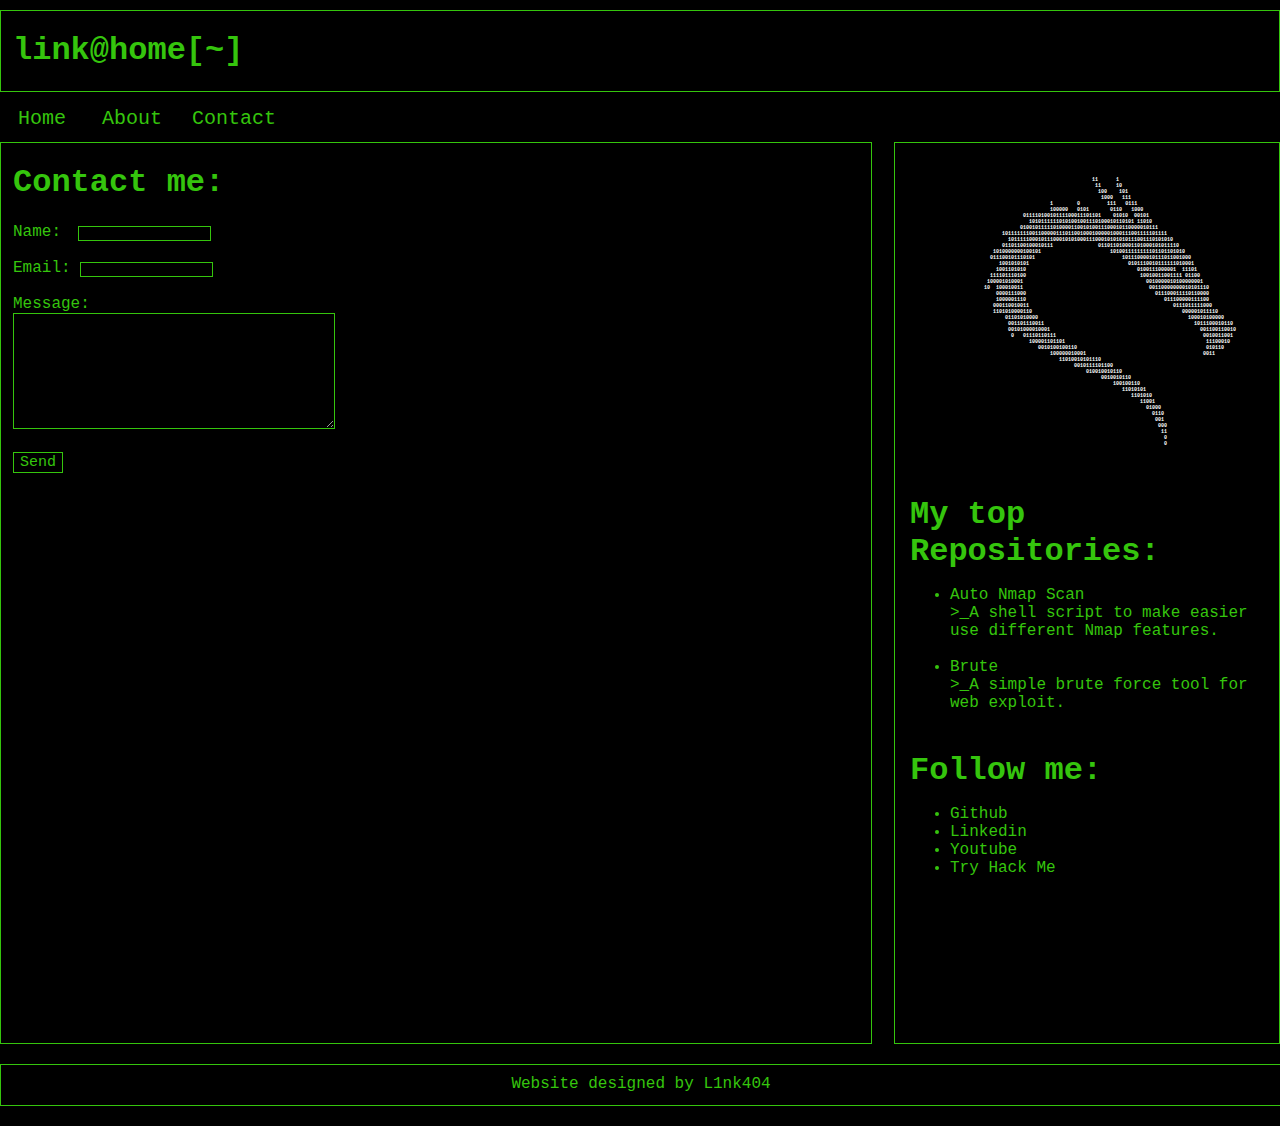
<file: pages/contact.html>
<!DOCTYPE html>
<html lang="en">
    <head>
        <title>Contact</title>
        <link rel="stylesheet" type="text/css" href="../css/style.css">
    </head>
    <body>
        <div id="container">
            <header>
                <h1>link@home[~]</h1>
            </header>
            <nav>
                <ul>
                    <li><a href="../index.html" id="active">Home</a></li>
                    <li><a href="about.html">About</a></li>
                    <li><a href="#" id="active">Contact</a></li>
                </ul>
            </nav>
            <article>
                <div id="content">
                    <h1>Contact me:</h1>

                    <form>
                        Name:  <input type="text" name="name" maxlength="30" style="margin-left: 7px;">
                        <br><br>
                        Email: <input type="email" name="email" maxlength="70">
                        <br><br>
                        Message:<br> <textarea name="message" rows="10" cols="50" maxlength="500"></textarea>
                        <br><br>
                        <input type="submit" value="Send" style="font-size: 15px;">
                    </form>
                    

                </div>
            </article>
            <aside>
                <h3 id="kali">
                    <pre id="tiresult" style="font-size: 5px; background-color: #000000; font-weight: bold; --fs: 9px;"><b style="color:#000000">101101111000001011011011000111010011111101101010001000111000000010110001110111101010111011</b>
                        <b style="color:#000000">011000011010101000100000111110100101011011101000111110000011011010000100101110111100111010</b>
                        <b style="color:#000000">10011111001010100100111100101110011110100</b><b style="color:#FFFFFF">11</b><b style="color:#000000">100011</b><b style="color:#FFFFFF">1</b><b style="color:#000000">1111010001001000011000001100100100111000</b>
                        <b style="color:#000000">111110111011100001010100001011101111001010</b><b style="color:#FFFFFF">11</b><b style="color:#000000">10000</b><b style="color:#FFFFFF">10</b><b style="color:#000000">111000111110001010101000001101101000011</b>
                        <b style="color:#000000">1011011101100011110111100000110100101111011</b><b style="color:#FFFFFF">100</b><b style="color:#000000">0110</b><b style="color:#FFFFFF">101</b><b style="color:#000000">0110010101100110111011011000110000111</b>
                        <b style="color:#000000">01101001010010010101011101011100101011001011</b><b style="color:#FFFFFF">1000</b><b style="color:#000000">010</b><b style="color:#FFFFFF">111</b><b style="color:#000000">011111000111111110111101001000000101</b>
                        <b style="color:#000000">011010010000001010010000000</b><b style="color:#FFFFFF">1</b><b style="color:#000000">11100000</b><b style="color:#FFFFFF">0</b><b style="color:#000000">110111010</b><b style="color:#FFFFFF">111</b><b style="color:#000000">001</b><b style="color:#FFFFFF">0111</b><b style="color:#000000">1011100101111100010100001000000101</b>
                        <b style="color:#000000">111110000111001111001110110</b><b style="color:#FFFFFF">100000</b><b style="color:#000000">110</b><b style="color:#FFFFFF">0101</b><b style="color:#000000">1011011</b><b style="color:#FFFFFF">0110</b><b style="color:#000000">110</b><b style="color:#FFFFFF">1000</b><b style="color:#000000">11001000001010110110001100100000</b>
                        <b style="color:#000000">100100000000001001</b><b style="color:#FFFFFF">01111010010111100011101101</b><b style="color:#000000">0101</b><b style="color:#FFFFFF">01010</b><b style="color:#000000">11</b><b style="color:#FFFFFF">00101</b><b style="color:#000000">100101101100001110111101100111</b>
                        <b style="color:#000000">00111010000111010110</b><b style="color:#FFFFFF">10101111110101001001110100010110101</b><b style="color:#000000">1</b><b style="color:#FFFFFF">11010</b><b style="color:#000000">00000110000111111010001101010</b>
                        <b style="color:#000000">10101000011101110</b><b style="color:#FFFFFF">0100101111101000011001010011100010110000010111</b><b style="color:#000000">000110111101101110110001011</b>
                        <b style="color:#000000">00010100100</b><b style="color:#FFFFFF">1011111110011000001110110010001000001000111001111101111</b><b style="color:#000000">000000101011100101000111</b>
                        <b style="color:#000000">0100100100010</b><b style="color:#FFFFFF">1011111000101110001010100011100010101010111001110101010</b><b style="color:#000000">1011001111111111000101</b>
                        <b style="color:#000000">01011010000</b><b style="color:#FFFFFF">01101100100010111</b><b style="color:#000000">010101011010111</b><b style="color:#FFFFFF">011011010001101000101011110</b><b style="color:#000000">01111110001001010110</b>
                        <b style="color:#000000">00001010</b><b style="color:#FFFFFF">1010000000100101</b><b style="color:#000000">00001101111101011000110</b><b style="color:#FFFFFF">1010011111111101101101010</b><b style="color:#000000">000101011000000111</b>
                        <b style="color:#000000">1010001</b><b style="color:#FFFFFF">011100101110101</b><b style="color:#000000">00100001010000011010001110101</b><b style="color:#FFFFFF">10111000010111011001000</b><b style="color:#000000">1001000101001101</b>
                        <b style="color:#000000">1101010111</b><b style="color:#FFFFFF">1001010101</b><b style="color:#000000">101010011011010000110100010111001</b><b style="color:#FFFFFF">0101110010111111010001</b><b style="color:#000000">100011111011000</b>
                        <b style="color:#000000">001110110</b><b style="color:#FFFFFF">1001101010</b><b style="color:#000000">0101010001101101010011010101001110010</b><b style="color:#FFFFFF">0100111000001</b><b style="color:#000000">11</b><b style="color:#FFFFFF">11101</b><b style="color:#000000">00000100111001</b>
                        <b style="color:#000000">0111011</b><b style="color:#FFFFFF">111101110100</b><b style="color:#000000">11010000111101101110100110001100000011</b><b style="color:#FFFFFF">10010011001111</b><b style="color:#000000">1</b><b style="color:#FFFFFF">01100</b><b style="color:#000000">1100011010001</b>
                        <b style="color:#000000">000000</b><b style="color:#FFFFFF">100001010001</b><b style="color:#000000">00100111111000111101010011110100100110101</b><b style="color:#FFFFFF">0010000010100000001</b><b style="color:#000000">111000110011</b>
                        <b style="color:#000000">10111</b><b style="color:#FFFFFF">10</b><b style="color:#000000">11</b><b style="color:#FFFFFF">100010011</b><b style="color:#000000">011111100000000001011110001001101100100000</b><b style="color:#FFFFFF">00110000000010101110</b><b style="color:#000000">0000110101</b>
                        <b style="color:#000000">101010000</b><b style="color:#FFFFFF">0000111000</b><b style="color:#000000">1010111100100001001100001001100111010111110</b><b style="color:#FFFFFF">011100011110110000</b><b style="color:#000000">0111110000</b>
                        <b style="color:#000000">011000101</b><b style="color:#FFFFFF">1000001110</b><b style="color:#000000">0111001100100100110110111111010110110111111010</b><b style="color:#FFFFFF">011100000111100</b><b style="color:#000000">0101101011</b>
                        <b style="color:#000000">00111010</b><b style="color:#FFFFFF">000110010011</b><b style="color:#000000">100100010101011100000000110000101110101110110110</b><b style="color:#FFFFFF">0111011111000</b><b style="color:#000000">110100011</b>
                        <b style="color:#000000">11110011</b><b style="color:#FFFFFF">1101010000110</b><b style="color:#000000">11110000101101000111100010110001111011110000001011</b><b style="color:#FFFFFF">000001011110</b><b style="color:#000000">1110011</b>
                        <b style="color:#000000">000000110011</b><b style="color:#FFFFFF">01101010000</b><b style="color:#000000">10000110001110111101000000110010111000101100001110</b><b style="color:#FFFFFF">100010100000</b><b style="color:#000000">01001</b>
                        <b style="color:#000000">1001101100111</b><b style="color:#FFFFFF">001101110011</b><b style="color:#000000">01100011111110000001011100001100001000100011011010</b><b style="color:#FFFFFF">1011100010110</b><b style="color:#000000">11</b>
                        <b style="color:#000000">1011111001110</b><b style="color:#FFFFFF">00101000010001</b><b style="color:#000000">01001101101011111100011100110111010011011011111000</b><b style="color:#FFFFFF">001100110010</b><b style="color:#000000">0</b>
                        <b style="color:#000000">10010010011101</b><b style="color:#FFFFFF">0</b><b style="color:#000000">111</b><b style="color:#FFFFFF">01110110111</b><b style="color:#000000">1001111001000010111110101001000011010111100101100</b><b style="color:#FFFFFF">0010011001</b><b style="color:#000000">10</b>
                        <b style="color:#000000">00000001001010101000</b><b style="color:#FFFFFF">100001101101</b><b style="color:#000000">01000001000111010110111011101111010001000010100</b><b style="color:#FFFFFF">11100010</b><b style="color:#000000">111</b>
                        <b style="color:#000000">11111101011101100010111</b><b style="color:#FFFFFF">0010100100110</b><b style="color:#000000">1011000011001010001011101001010010001000001</b><b style="color:#FFFFFF">010110</b><b style="color:#000000">10111</b>
                        <b style="color:#000000">010100001001111101011001011</b><b style="color:#FFFFFF">100000010001</b><b style="color:#000000">001001001111111110111111010110111111100</b><b style="color:#FFFFFF">0011</b><b style="color:#000000">00011100</b>
                        <b style="color:#000000">010001100001111010000001001111</b><b style="color:#FFFFFF">11010010101110</b><b style="color:#000000">0000000011110101110011011011111000100000111110</b>
                        <b style="color:#000000">00100111010100001100000000001001010</b><b style="color:#FFFFFF">0010111101100</b><b style="color:#000000">001111111101011001011110110111100111111011</b>
                        <b style="color:#000000">111111101100100100010111010111010111000</b><b style="color:#FFFFFF">010010010110</b><b style="color:#000000">111110010001101000100101100001010001101</b>
                        <b style="color:#000000">01010110101110101101101111001101101010100000</b><b style="color:#FFFFFF">0010010110</b><b style="color:#000000">011010011101011011010110010001000011</b>
                        <b style="color:#000000">111100100100101010010110101101100101111100011111</b><b style="color:#FFFFFF">100100110</b><b style="color:#000000">001100000110100011101010000101000</b>
                        <b style="color:#000000">010101101110110010100100101110101101101010110110000</b><b style="color:#FFFFFF">11010101</b><b style="color:#000000">1111010000010100001011111111101</b>
                        <b style="color:#000000">000100101100011001111111100001100000101000011011101100</b><b style="color:#FFFFFF">1101010</b><b style="color:#000000">11101100011101010001111001000</b>
                        <b style="color:#000000">111000011110110000100010110100010110010110001110000000110</b><b style="color:#FFFFFF">11001</b><b style="color:#000000">0011000010011001001011100101</b>
                        <b style="color:#000000">00001110011111110110001010001000101100000111100110101100011</b><b style="color:#FFFFFF">01000</b><b style="color:#000000">10101111100010011001110100</b>
                        <b style="color:#000000">0000110011100000100001101001111101010000111000010010111000111</b><b style="color:#FFFFFF">0110</b><b style="color:#000000">1000110101000100100010100</b>
                        <b style="color:#000000">11111010111010001000010101110110111111110001110001101100111001</b><b style="color:#FFFFFF">001</b><b style="color:#000000">1100110000001011100010111</b>
                        <b style="color:#000000">111110101110000001100011100110001001101000010101000011110000100</b><b style="color:#FFFFFF">000</b><b style="color:#000000">011111001011001010011100</b>
                        <b style="color:#000000">1101110011110001010010111101111010110101010111010110011100111000</b><b style="color:#FFFFFF">11</b><b style="color:#000000">001010100011001000011101</b>
                        <b style="color:#000000">01011100010110000001110101110111011101000101001001011001111001011</b><b style="color:#FFFFFF">0</b><b style="color:#000000">000000111111010011110011</b>
                        <b style="color:#000000">10010111111011101100101101110010101000010010001110010011101111011</b><b style="color:#FFFFFF">0</b><b style="color:#000000">100010001010100111100010</b>
                        <b style="color:#000000">110111111100011000010101101011011110001011111100011010000010100110011000110011011000000000</b>
                        <b style="color:#000000">111001000010001101110011001110011111001100101001000110100001111000101111010000101011011100</b>
                        </pre>
                </h3>
                <h1>My top Repositories:</h1>
                <ul>
                    <li>
                        <a target="_blank" href="https://github.com/L1nk404/auto-nmap-scan">Auto Nmap Scan</a><br>
                        >_A shell script to make easier use different Nmap features.<br><br>
                    <li>
                        <a target="_blank" href="https://github.com/L1nk404/Brute">Brute</a><br>
                        >_A simple brute force tool for web exploit.<br><br>
                    </li>
                </ul>
                <h1>Follow me:</h1>
                <ul>
                    <li><a target="_blank" href="https://github.com/L1nk404">Github</a></li>
                    <li><a target="_blank" href="https://br.linkedin.com/in/gabriel-morais-786b8227a">Linkedin</a></li>
                    <li><a target="_blank" href="https://www.youtube.com/@link.404">Youtube</a></li>
                    <li><a target="_blank" href="https://tryhackme.com/p/link.exe">Try Hack Me</a></li>
                </ul>
            </aside>
            
            <footer>
                <p>Website designed by L1nk404</p>
            </footer>
        </div>
    </body>
</html>
</file>
<file: css/style.css>
body{
    background-color: rgb(0, 0, 0);
    font-family: 'Courier New', Courier, monospace;
    color: rgb(53, 197, 13);
    margin:0
}

#container{
    width: 1280px;
    margin: auto;
    padding: 0;
    background-color: black;
    
    
}

input,textarea,select{
    background-color: black;
    color: rgb(53, 197, 13);
    font-family: 'Courier New', Courier, monospace;
    font-size: 10px;
    border: 1px solid rgb(53, 197, 13);
}

header{
    margin-top: 10px;
    border: 1px solid rgb(53, 197, 13);
}

header h1{
    margin-left: 12px;
}

/* -------------------- NAV ------------------------------- */

nav{
    width: 100%;
    height: 50px;
    font-size: 20px;
}

nav ul {
    list-style: none;
    margin: 0;
    padding: 7px;
}

nav ul li{
    float: left;
    /* margin: 12px; */
    
}

nav ul li a{
    color: rgb(53, 197, 13);
    text-decoration: none;
    width: 60px;
    display: block;
    padding: 8px 25px 8px 5px ;
    text-align: center;
}

/* nav #active{
    text-align: right;
} */

nav ul li a:hover{
    color: black;
    text-align: center;
    background-color:rgb(53, 197, 13) ;
}

/* -------------------- ARTICLE ------------------------------- */

article{
    border: 1px solid rgb(53, 197, 13);
    width: 68%;
    height: 900px;
    float: left;
}

article #content{
    padding: 0;
    margin: 0;
    width: 90%;
    margin-left: 12px;
}


/* -------------------- ASIDE ------------------------------- */

aside{
    width: 30%;
    height: 900px;
    float: right;
    border: 1px solid rgb(53, 197, 13);
    margin-bottom: 20px;
    /* font-size: 20px; */
}

aside #kali{
    font-size: 2px;
    padding: 15px 5px 5px 2px;
}

aside h1{
    margin-left: 15px;
    margin-bottom: 5px;
}

aside ul{
    margin-left: 15px;
}
aside ul li a{
    color:rgb(53, 197, 13);
    text-decoration: none;

}
aside ul li a:hover{
    color: black;
    text-align: center;
    background-color:rgb(53, 197, 13) ;
}
/* -------------------- FOOTER ------------------------------- */


footer{
    clear: both;
    width: 100%;
    height: 40px;
    border: 1px solid rgb(53, 197, 13);
    margin-bottom: 20px;
}

footer p{
    text-align: center;
    margin: 10px 0px 5px 0;
    
}
</file>
